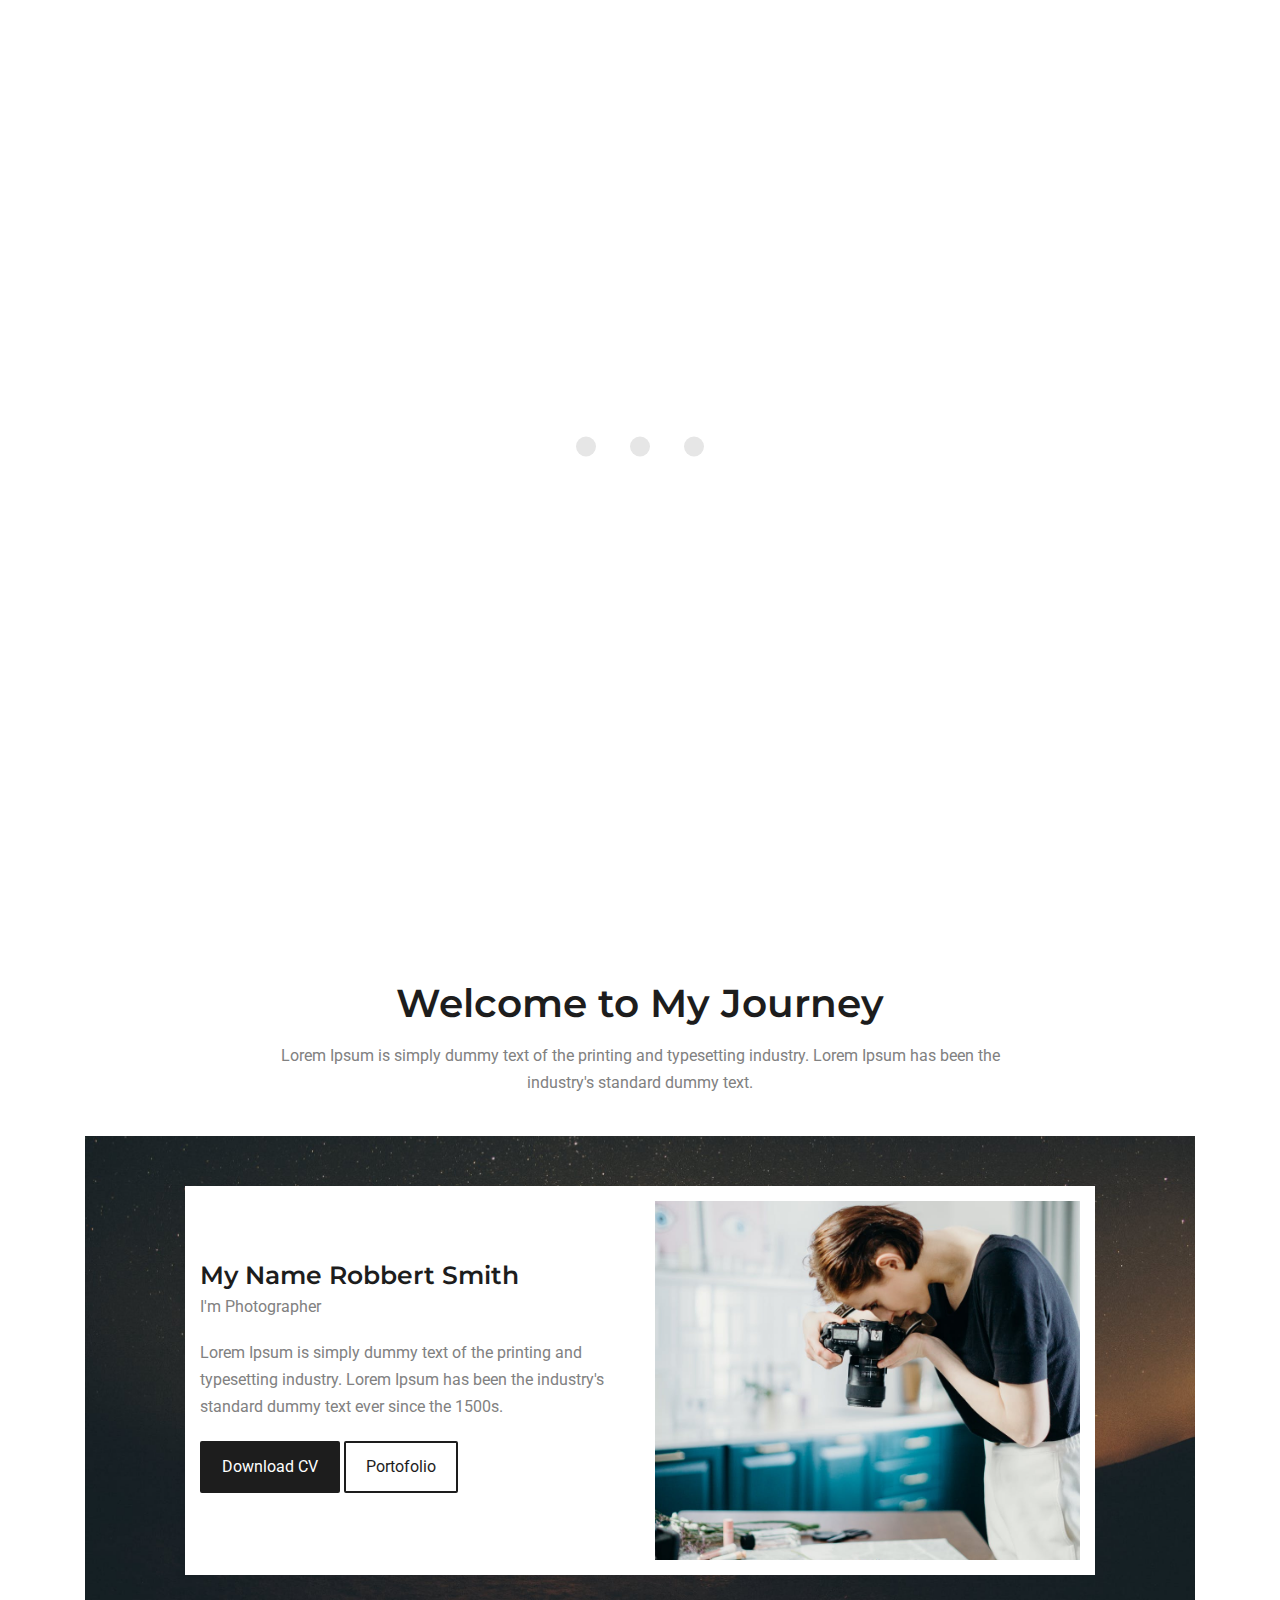
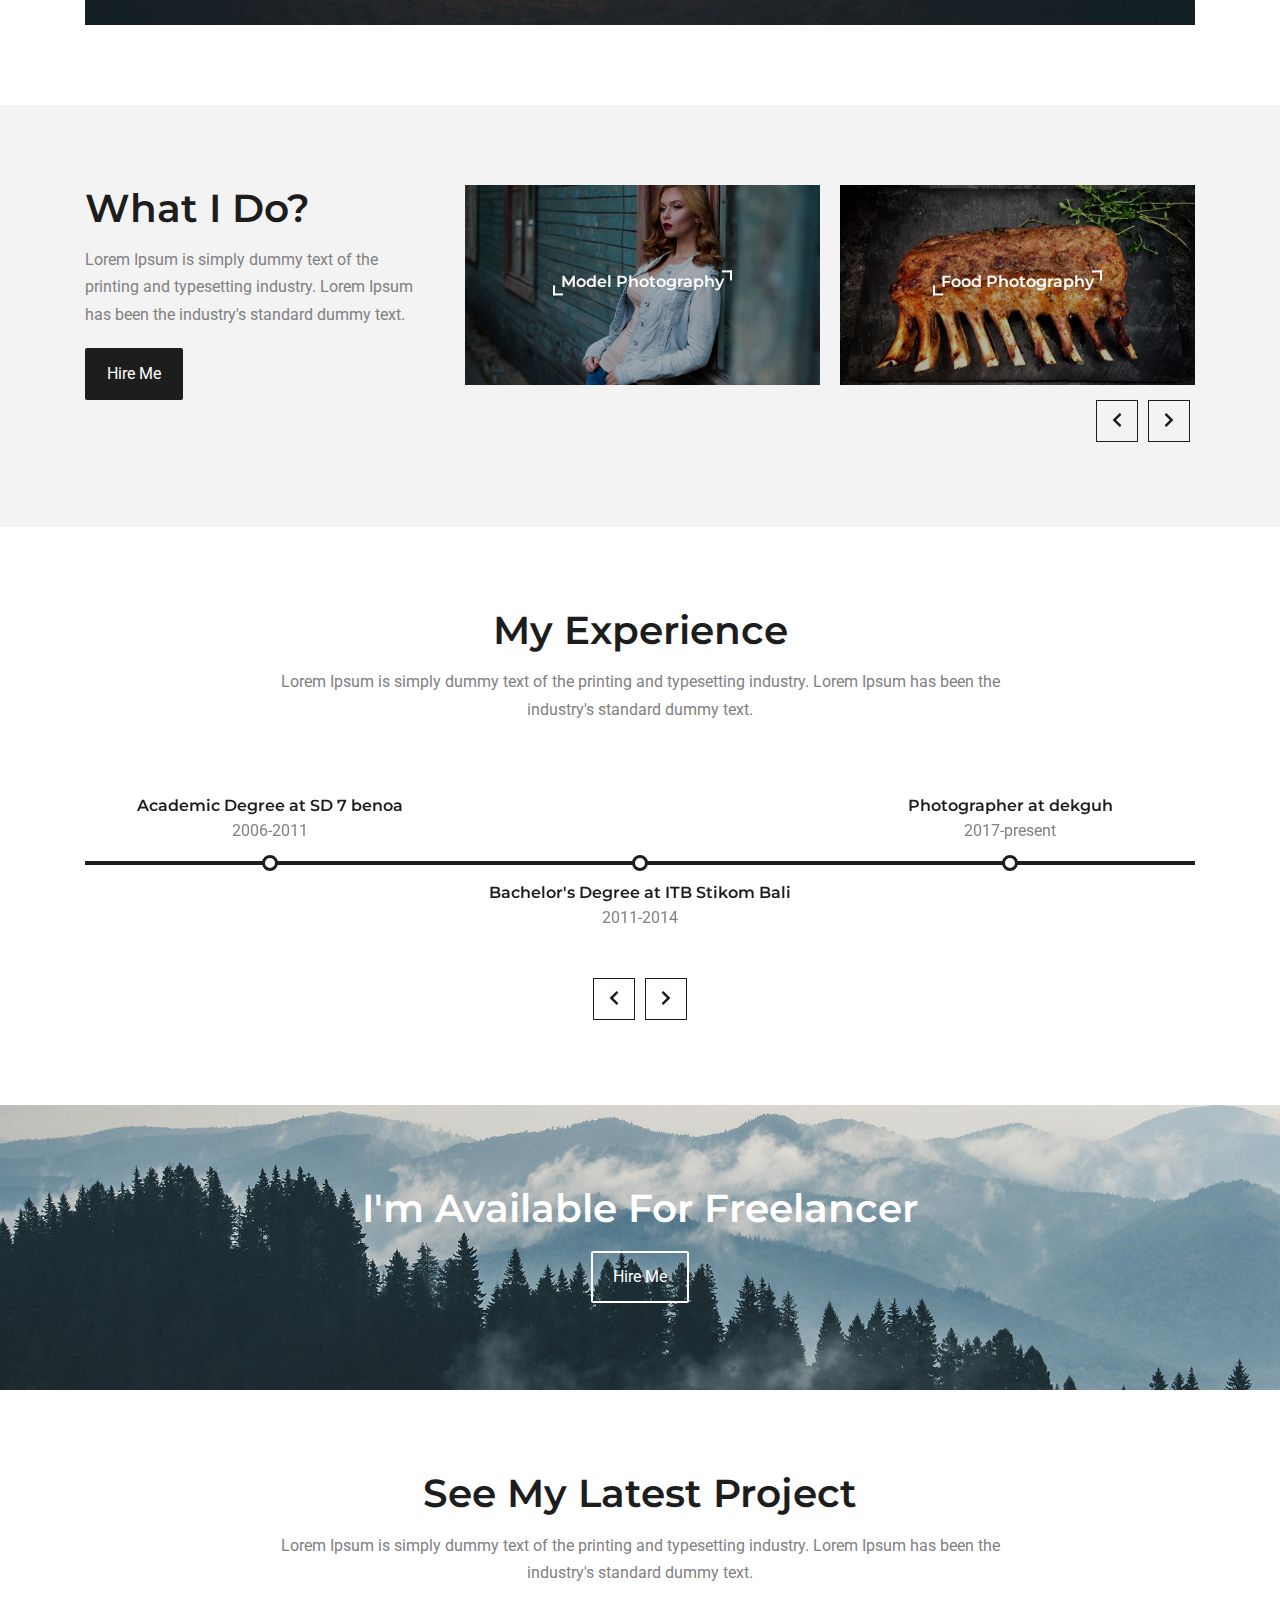
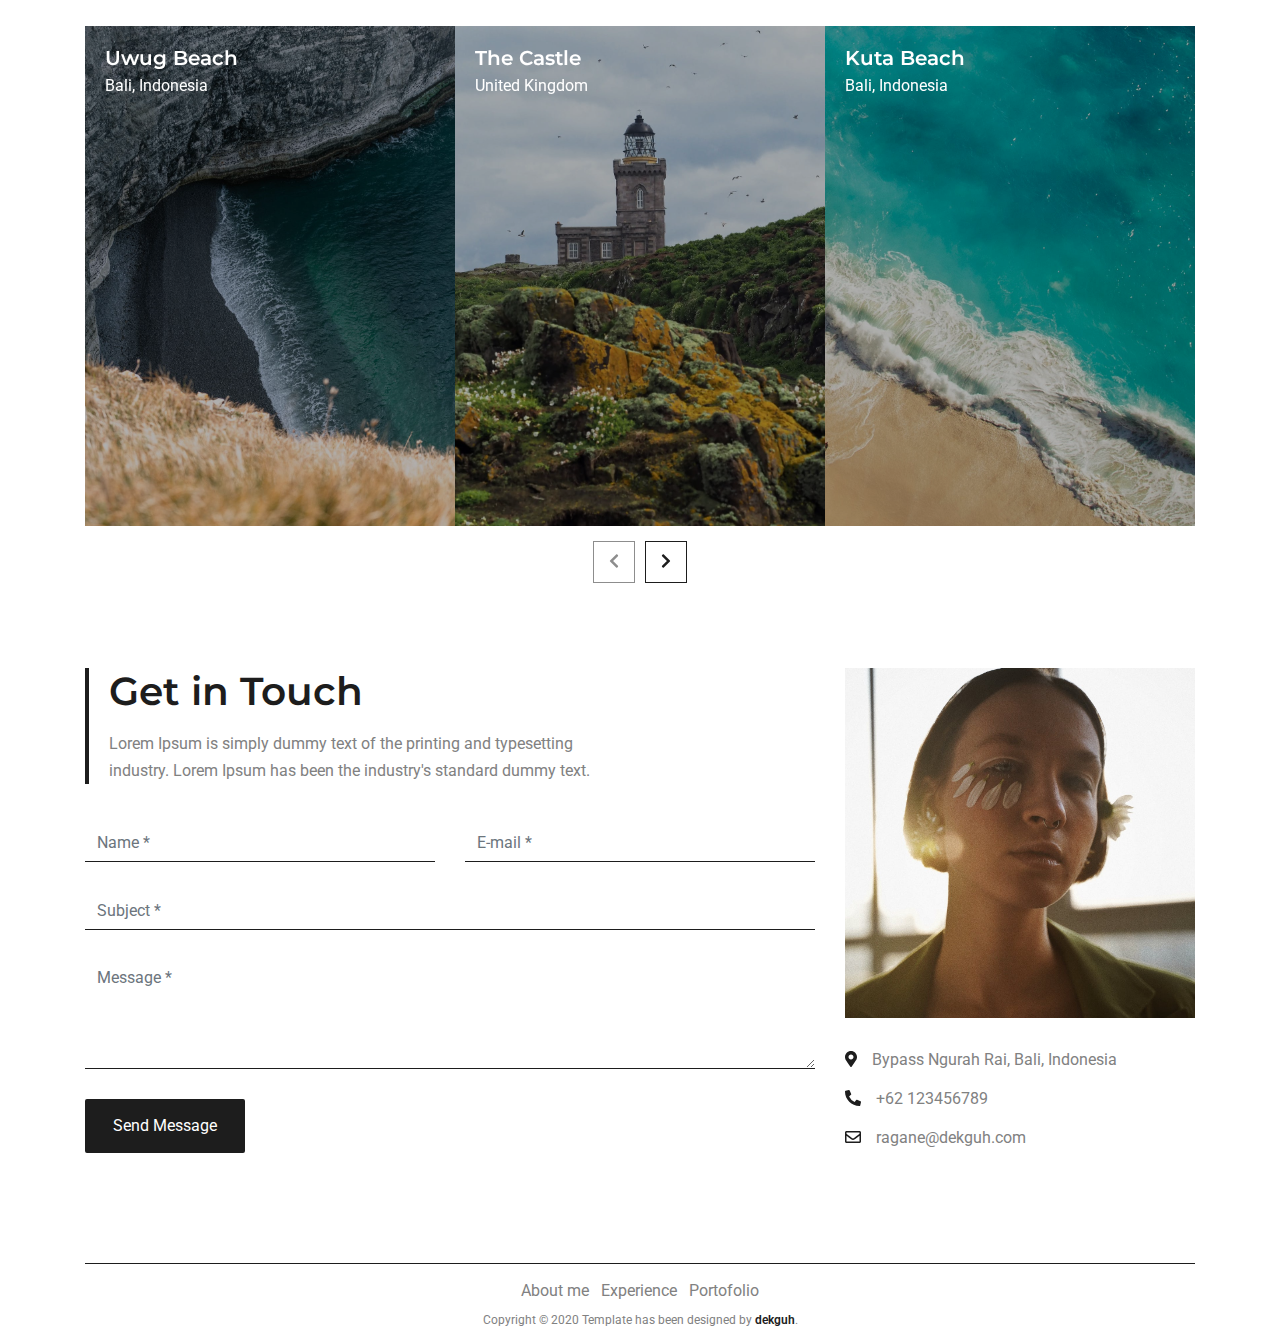
<file: index.html>
<!DOCTYPE HTML>
<html>
    <head>
        <meta name="author" content="dekguh">
        <meta http-equiv="X-UA-Compatible" content="IE=edge">
        <meta charset="UTF-8">
        <meta name="viewport" content="width=device-width, initial-scale=1.0, shrink-to-fit=no">
        <title>Ragane - Home 1</title>
        <!-- bootstrap -->
        <link rel="stylesheet" href="assets/css/bootstrap.min.css">
        <!-- animate.css -->
        <link rel="stylesheet" href="assets/plugin/animate.css/animate.min.css">
        <!-- lightbox is licensed under The MIT License. By Lokesh Dhakar https://lokeshdhakar.com/projects/lightbox2/ -->
        <link rel="stylesheet" href="assets/plugin/lightbox/css/lightbox.min.css">
        <!-- Owl Carousel -->
        <link rel="stylesheet" href="assets/plugin/owlcarousel/assets/owl.carousel.min.css">
        <link rel="stylesheet" href="assets/plugin/owlcarousel/assets/owl.theme.default.min.css">
        <!-- style -->
        <link rel="stylesheet" href="assets/css/style-1.css?ver=3223223">
    </head>
    <body>
        <!-- preloader -->
        <div id="preloader" class="preloader-wrapper">
            <div class="preloader-inner">
                <div class="preloader-block-1"></div>
                <div class="preloader-block-2"></div>
                <div class="preloader-block-3"></div>
            </div>
        </div>
        <!-- end preloader -->

        <a href="#home" class="scroll-top">
            <i class="fas fa-chevron-up icon"></i>
        </a>

        <!-- home-wrapper -->
        <div id="home" class="home-wrapper menu-trigger">
            <div class="home-inner">
                <!-- navbar -->
                <div class="navbar-custom" id="navbarCustom">
                    <div class="navbar-menu" id="navbarMenu">
                        <button class="navbar-close" id="navbarClose">
                            <i class="fas fa-times icon"></i>
                        </button>

                        <div class="navbar-logo">
                            <a href="./" class="logo">Ragane.</a>
                            <span class="subtitle">Robbert Smith</span>
                        </div>

                        <ul class="navbar-list">
                            <li class="navbar-item active">
                                <a href="#home" class="navbar-link">Home</a>
                            </li>
                            <li class="navbar-item">
                                <a href="#about" class="navbar-link">About me</a>
                            </li>
                            <li class="navbar-item">
                                <a href="#skill" class="navbar-link">Skill</a>
                            </li>
                            <li class="navbar-item">
                                <a href="#experience" class="navbar-link">Experience</a>
                            </li>
                            <li class="navbar-item">
                                <a href="#portofolio" class="navbar-link">Portofolio</a>
                            </li>
                            <li class="navbar-item">
                                <a href="#contact" class="navbar-link">Contact</a>
                            </li>
                        </ul>

                        <div class="navbar-contact">
                            <div class="navbar-contact-item">
                                <h6 class="title">Location</h6>
                                <span class="subtitle">
                                    Bypass Ngurah Rai, Bali, Indonesia
                                </span>
                            </div>
                            <div class="navbar-contact-item">
                                <h6 class="title">Phone</h6>
                                <span class="subtitle">
                                    +62 123456789
                                </span>
                            </div>
                            <div class="navbar-contact-item">
                                <h6 class="title">E-mail</h6>
                                <span class="subtitle">
                                    ragane@dekguh.com
                                </span>
                            </div>
                        </div>
                    </div>
                </div>
                <!-- end navbar -->

                <!-- top-header -->
                <div id="home" class="top-header menu-trigger">
                    <div class="container">
                        <div class="navbar-content-open">
                            <button class="navbar-open" id="navbarOpen">
                                <span class="bars-1"></span>
                                <span class="bars-2"></span>
                                <span class="bars-3"></span>
                                <span class="bars-4"></span>
                            </button>
                        </div>
                        <div class="header-call">
                            +62 123456789
                        </div>
                    </div>
                </div>
                <!-- end top-header -->

                <!-- home-content -->
                <div id="home" class="home-content text-center menu-trigger">
                    <div class="container">
                        <span class="subtitle">
                            I'm Robbert Smith
                        </span>
                        <h1 class="title">PHOTOGRAPHER</h1>
                    </div>
                </div>
                <!-- end home-content -->

                <!-- home-arrow -->
                <div class="home-arrow">
                    <a href="#about"><span class="text">About me</span><i class="fas fa-chevron-right icon"></i><i class="fas fa-chevron-right icon"></i></a>
                </div>
                <!-- end home-arrow -->
            </div>
        </div>
        <!-- end home-wrapper -->

        <!-- about-wrapper -->
        <div id="about" class="about-wrapper margin-top-80 menu-trigger">
            <div class="about-inner">
                <div class="container">
                    <!-- title-section -->
                    <div class="title-section text-center margin-bottom-40">
                        <h2 class="title mx-auto">Welcome to My Journey</h2>
                        <p class="description mx-auto">
                            Lorem Ipsum is simply dummy text of the printing and typesetting industry. Lorem Ipsum has been the industry's standard dummy text.
                        </p>
                    </div>
                    <!-- end title-section -->

                    <!-- about-content -->
                    <div class="about-content">
                        <div class="about-content-block">
                            <div class="row">
                                <div class="col-lg-6">
                                    <div class="about-description">
                                        <h4 class="title">My Name Robbert Smith</h4>
                                        <span class="subtitle">I'm Photographer</span>
                                        <p class="description">
                                            Lorem Ipsum is simply dummy text of the printing and typesetting industry. Lorem Ipsum has been the industry's standard dummy text ever since the 1500s.
                                        </p>
                                        <a href="#" class="button button-primary">
                                            <div class="button-text">Download CV</div>
                                        </a>
                                        <a href="#portofolio" class="button button-outline-black">
                                            <div class="button-text">Portofolio</div>
                                        </a>
                                    </div>
                                </div>

                                <div class="col-lg-6">
                                    <div class="about-photo-profile"></div>
                                </div>
                            </div>
                        </div>
                    </div>
                    <!-- end about-content -->
                </div>
            </div>
        </div>
        <!-- end about-wrapper -->

        <!-- skill-wrapper -->
        <div id="skill" class="skill-wrapper margin-top-80 menu-trigger">
            <div class="skill-inner padding-top-80 padding-bottom-80">
                <div class="container">
                    <div class="row">
                        <div class="col-md-6 col-lg-4">
                            <!-- title-section -->
                            <div class="title-section text-center text-md-left margin-bottom-40">
                                <h2 class="title w-100 mx-auto">What I Do?</h2>
                                <p class="description w-100 mx-auto">
                                    Lorem Ipsum is simply dummy text of the printing and typesetting industry. Lorem Ipsum has been the industry's standard dummy text.
                                </p>
                                <a href="#" class="button button-primary margin-top-20 d-none d-md-inline-block"><div class="button-text">Hire Me</div></a>
                            </div>
                            <!-- end title-section -->
                        </div>
                        <div class="col-md-6 col-lg-8">
                            <div id="skillCarousel" class="owl-carousel owl-theme owl-custom">
                                <!-- skill-item -->
                                <div class="item-skill bg-image" data-bg-image="assets/images/skill-model.jpeg">
                                    <div class="bg-darkness">
                                        <div class="skill-content">
                                            <h6 class="title">Model Photography</h6>
                                        </div>
                                    </div>
                                </div>
                                <!-- end skill-item -->

                                <!-- skill-item -->
                                <div class="item-skill bg-image" data-bg-image="assets/images/skill-food.jpeg">
                                    <div class="bg-darkness">
                                        <div class="skill-content">
                                            <h6 class="title">Food Photography</h6>
                                        </div>
                                    </div>
                                </div>
                                <!-- end skill-item -->

                                <!-- skill-item -->
                                <div class="item-skill bg-image" data-bg-image="assets/images/skill-wedding.jpeg">
                                    <div class="bg-darkness">
                                        <div class="skill-content">
                                            <h6 class="title">Wedding Photography</h6>
                                        </div>
                                    </div>
                                </div>
                                <!-- end skill-item -->

                                <!-- skill-item -->
                                <div class="item-skill bg-image" data-bg-image="assets/images/skill-wildlife.jpeg">
                                    <div class="bg-darkness">
                                        <div class="skill-content">
                                            <h6 class="title">Wildlife Photography</h6>
                                        </div>
                                    </div>
                                </div>
                                <!-- end skill-item -->
                            </div>
                        </div>
                    </div>
                </div>
            </div>
        </div>
        <!-- end skill-wrapper -->

        <!-- experience-wrapper -->
        <div id="experience" class="experience-wrapper margin-top-80 menu-trigger">
            <div class="experience-inner">
                <div class="container">
                    <!-- title-section -->
                    <div class="title-section text-center margin-bottom-40">
                        <h2 class="title mx-auto">My Experience</h2>
                        <p class="description mx-auto">
                            Lorem Ipsum is simply dummy text of the printing and typesetting industry. Lorem Ipsum has been the industry's standard dummy text.
                        </p>
                    </div>
                    <!-- end title-section -->

                    <div class="experience-content">
                        <div class="owl-carousel owl-theme owl-custom" id="experienceCarousel">
                            <!-- experience-item -->
                            <div class="experience-item">
                                <div class="experience-line">
                                    <div class="top text-center">
                                        <div class="description">
                                            <h6 class="title">Academic Degree at SD 7 benoa</h6>
                                            <span class="year">2006-2011</span>
                                        </div>
                                    </div>
                                    <div class="bullet"></div>
                                </div>
                            </div>
                            <!-- end experience-item -->

                            <!-- experience-item -->
                            <div class="experience-item">
                                <div class="experience-line">
                                    <div class="bottom text-center">
                                        <div class="description">
                                            <h6 class="title">Bachelor's Degree at ITB Stikom Bali</h6>
                                            <span class="year">2011-2014</span>
                                        </div>
                                    </div>
                                    <div class="bullet"></div>
                                </div>
                            </div>
                            <!-- end experience-item -->

                            <!-- experience-item -->
                            <div class="experience-item">
                                <div class="experience-line">
                                    <div class="top text-center">
                                        <div class="description">
                                            <h6 class="title">Photographer at dekguh</h6>
                                            <span class="year">2017-present</span>
                                        </div>
                                    </div>
                                    <div class="bullet"></div>
                                </div>
                            </div>
                            <!-- end experience-item -->

                            <!-- experience-item -->
                            <div class="experience-item">
                                <div class="experience-line">
                                    <div class="bottom text-center">
                                        <div class="description">
                                            <h6 class="title">Photographer at WillStudio</h6>
                                            <span class="year">2017-present</span>
                                        </div>
                                    </div>
                                    <div class="bullet"></div>
                                </div>
                            </div>
                            <!-- end experience-item -->
                        </div>
                    </div>
                </div>
            </div>
        </div>
        <!-- end experience-wrapper -->

        <!-- available-wrapper -->
        <div id="experience" class="available-wrapper margin-top-80 menu-trigger">
            <div class="available-inner padding-top-80 padding-bottom-80 text-center">
                <div class="container">
                    <h2 class="title">I'm Available For Freelancer</h2>
                    <a href="" class="button button-outline-white">
                        <div class="button-text">Hire Me</div>
                    </a>
                </div>
            </div>
        </div>
        <!-- end available-wrapper -->

        <!-- portofolio-wrapper -->
        <div id="portofolio" class="portofolio-wrapper margin-top-80 menu-trigger">
            <div class="portofolio-inner">
                <div class="container">
                    <!-- title-section -->
                    <div class="title-section text-center margin-bottom-40">
                        <h2 class="title mx-auto">See My Latest Project</h2>
                        <p class="description mx-auto">
                            Lorem Ipsum is simply dummy text of the printing and typesetting industry. Lorem Ipsum has been the industry's standard dummy text.
                        </p>
                    </div>
                    <!-- end title-section -->

                    <div class="portofolio-content">
                        <div id="portofolioCarousel" class="owl-carousel owl-theme">
                            <!-- portofolio-item -->
                            <div class="portofolio-item bg-image" data-bg-image="assets/images/portofolio-1.jpeg">
                                <div class="bg-darkness">
                                    <div class="title">
                                        <h5>Uwug Beach</h5>
                                        <span class="location">Bali, Indonesia</span>
                                    </div>
                                    <div class="link-image">
                                        <a href="assets/images/portofolio-1.jpeg" data-lightbox="portofolio-1" data-title="Uwug Beach"><span>See Photo</span><i class="fas fa-arrow-right icon"></i></a>
                                    </div>
                                </div>
                            </div>
                            <!-- end portofolio-item -->

                            <!-- portofolio-item -->
                            <div class="portofolio-item bg-image" data-bg-image="assets/images/portofolio-2.jpeg">
                                <div class="bg-darkness">
                                    <div class="title">
                                        <h5>The Castle</h5>
                                        <span class="location">United Kingdom</span>
                                    </div>
                                    <div class="link-image">
                                        <a href="assets/images/portofolio-2.jpeg" data-lightbox="portofolio-2" data-title="The Castle"><span>See Photo</span><i class="fas fa-arrow-right icon"></i></a>
                                    </div>
                                </div>
                            </div>
                            <!-- end portofolio-item -->

                            <!-- portofolio-item -->
                            <div class="portofolio-item bg-image" data-bg-image="assets/images/portofolio-3.jpeg">
                                <div class="bg-darkness">
                                    <div class="title">
                                        <h5>Kuta Beach</h5>
                                        <span class="location">Bali, Indonesia</span>
                                    </div>
                                    <div class="link-image">
                                        <a href="assets/images/portofolio-3.jpeg" data-lightbox="portofolio-3" data-title="Kuta Beach"><span>See Photo</span><i class="fas fa-arrow-right icon"></i></a>
                                    </div>
                                </div>
                            </div>
                            <!-- end portofolio-item -->

                            <!-- portofolio-item -->
                            <div class="portofolio-item bg-image" data-bg-image="assets/images/portofolio-4.jpeg">
                                <div class="bg-darkness">
                                    <div class="title">
                                        <h5>Balinese Temple</h5>
                                        <span class="location">Bali, Indonesia</span>
                                    </div>
                                    <div class="link-image">
                                        <a href="assets/images/portofolio-4.jpeg" data-lightbox="portofolio-4" data-title="Balinese Temple"><span>See Photo</span><i class="fas fa-arrow-right icon"></i></a>
                                    </div>
                                </div>
                            </div>
                            <!-- end portofolio-item -->
                        </div>
                    </div>
                </div>
            </div>
        </div>
        <!-- end portofolio-wrapper -->

        <!-- contact-wrapper -->
        <div id="contact" class="contact-wrapper margin-top-80 menu-trigger">
            <div class="contact-inner">
                <div class="container">
                    <div class="row">
                        <div class="col-lg-8">
                            <!-- title-section -->
                            <div class="title-section title-contact text-left margin-bottom-40">
                                <h2 class="title w-lg-75">Get in Touch</h2>
                                <p class="description w-lg-75">
                                    Lorem Ipsum is simply dummy text of the printing and typesetting industry. Lorem Ipsum has been the industry's standard dummy text.
                                </p>
                            </div>
                            <!-- end title-section -->

                            <div class="form-contact">
                                <div class="row">
                                    <div class="col-md-6">
                                        <div class="form-group">
                                            <input type="text" class="form-control" placeholder="Name *">
                                        </div>
                                    </div>

                                    <div class="col-md-6">
                                        <div class="form-group">
                                            <input type="email" class="form-control" placeholder="E-mail *">
                                        </div>
                                    </div>

                                    <div class="col-12">
                                        <div class="form-group">
                                            <input type="text" class="form-control" placeholder="Subject *">
                                        </div>
                                    </div>

                                    <div class="col-12">
                                        <div class="form-group">
                                            <textarea rows="4" class="form-control" placeholder="Message *"></textarea>
                                        </div>
                                    </div>

                                    <div class="col-12">
                                        <div class="form-group">
                                            <button class="button button-primary" type="submit"><div class="button-text">Send Message</div></button>
                                        </div>
                                    </div>
                                </div>
                            </div>
                        </div>

                        <div class="col-lg-4">
                            <div class="contact-photo"></div>
                            <ul class="list-contact">
                                <li>
                                    <i class="fas fa-map-marker-alt icon"></i><span class="text">Bypass Ngurah Rai, Bali, Indonesia</span>
                                </li>
                                <li>
                                    <i class="fas fa-phone-alt icon"></i><span class="text">+62 123456789</span>
                                </li>
                                <li>
                                    <i class="far fa-envelope icon"></i><span class="text">ragane@dekguh.com</span>
                                </li>
                            </ul>
                        </div>
                    </div>
                </div>
            </div>
        </div>
        <!-- end contact-wrapper -->

        <!-- footer-wrapper -->
        <div class="footer-wrapper margin-top-80">
            <div class="footer-inner">
                <div class="container">
                    <div class="footer-content">
                        <ul class="list-quick-link">
                            <li class="link"><a href="#about">About me</a></li>
                            <li class="link"><a href="#experiece">Experience</a></li>
                            <li class="link"><a href="#portofolio">Portofolio</a></li>
                        </ul>
                        <div class="copyright">
                            Copyright © 2020 Template has been designed by <a href="#">dekguh</a>.
                        </div>
                    </div>
                </div>
            </div>
        </div>
        <!-- end footer-wrapper -->

        <!-- jquery -->
        <script src="assets/js/jquery-3.3.1.js"></script>
        <!-- popper -->
        <script src="assets/plugin/popper/popper.min.js"></script>
        <!-- bootstrap -->
        <script src="assets/js/bootstrap.min.js"></script>
        <!-- waypoints -->
        <script src="assets/plugin/waypoints/jquery.waypoints.min.js"></script>
        <!-- fontawesome -->
        <script src="assets/plugin/fontawesome/all.min.js"></script>
        <!-- lightbox is licensed under The MIT License. By Lokesh Dhakar https://lokeshdhakar.com/projects/lightbox2/ -->
        <script src="assets/plugin/lightbox/js/lightbox.min.js"></script>
        <!-- owl Carousel -->
        <script src="assets/plugin/owlcarousel/owl.carousel.min.js"></script>
        <!-- particles -->
        <script src="assets/plugin/particles/particles.min.js"></script>
        <!-- custom -->
        <script src="assets/js/custom.js?ver=1234343223"></script>
    </body>
</html>
</file>
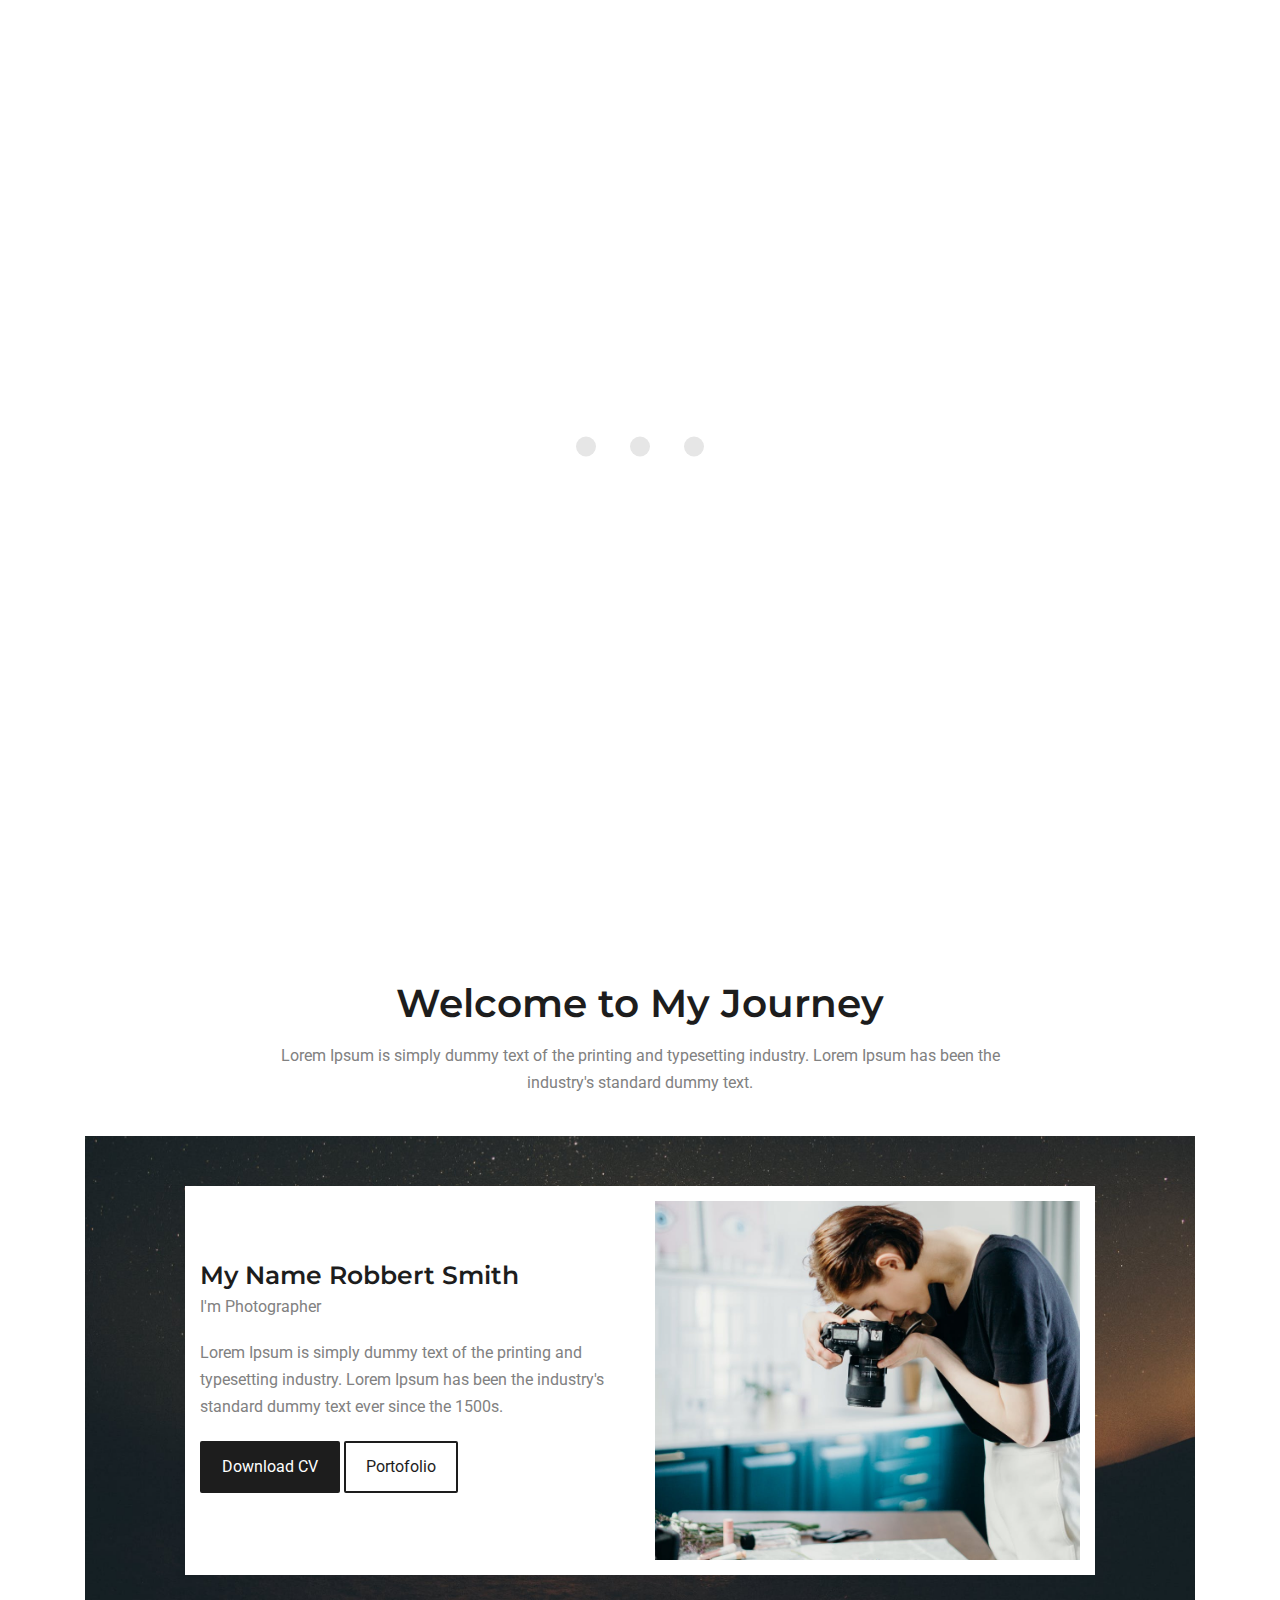
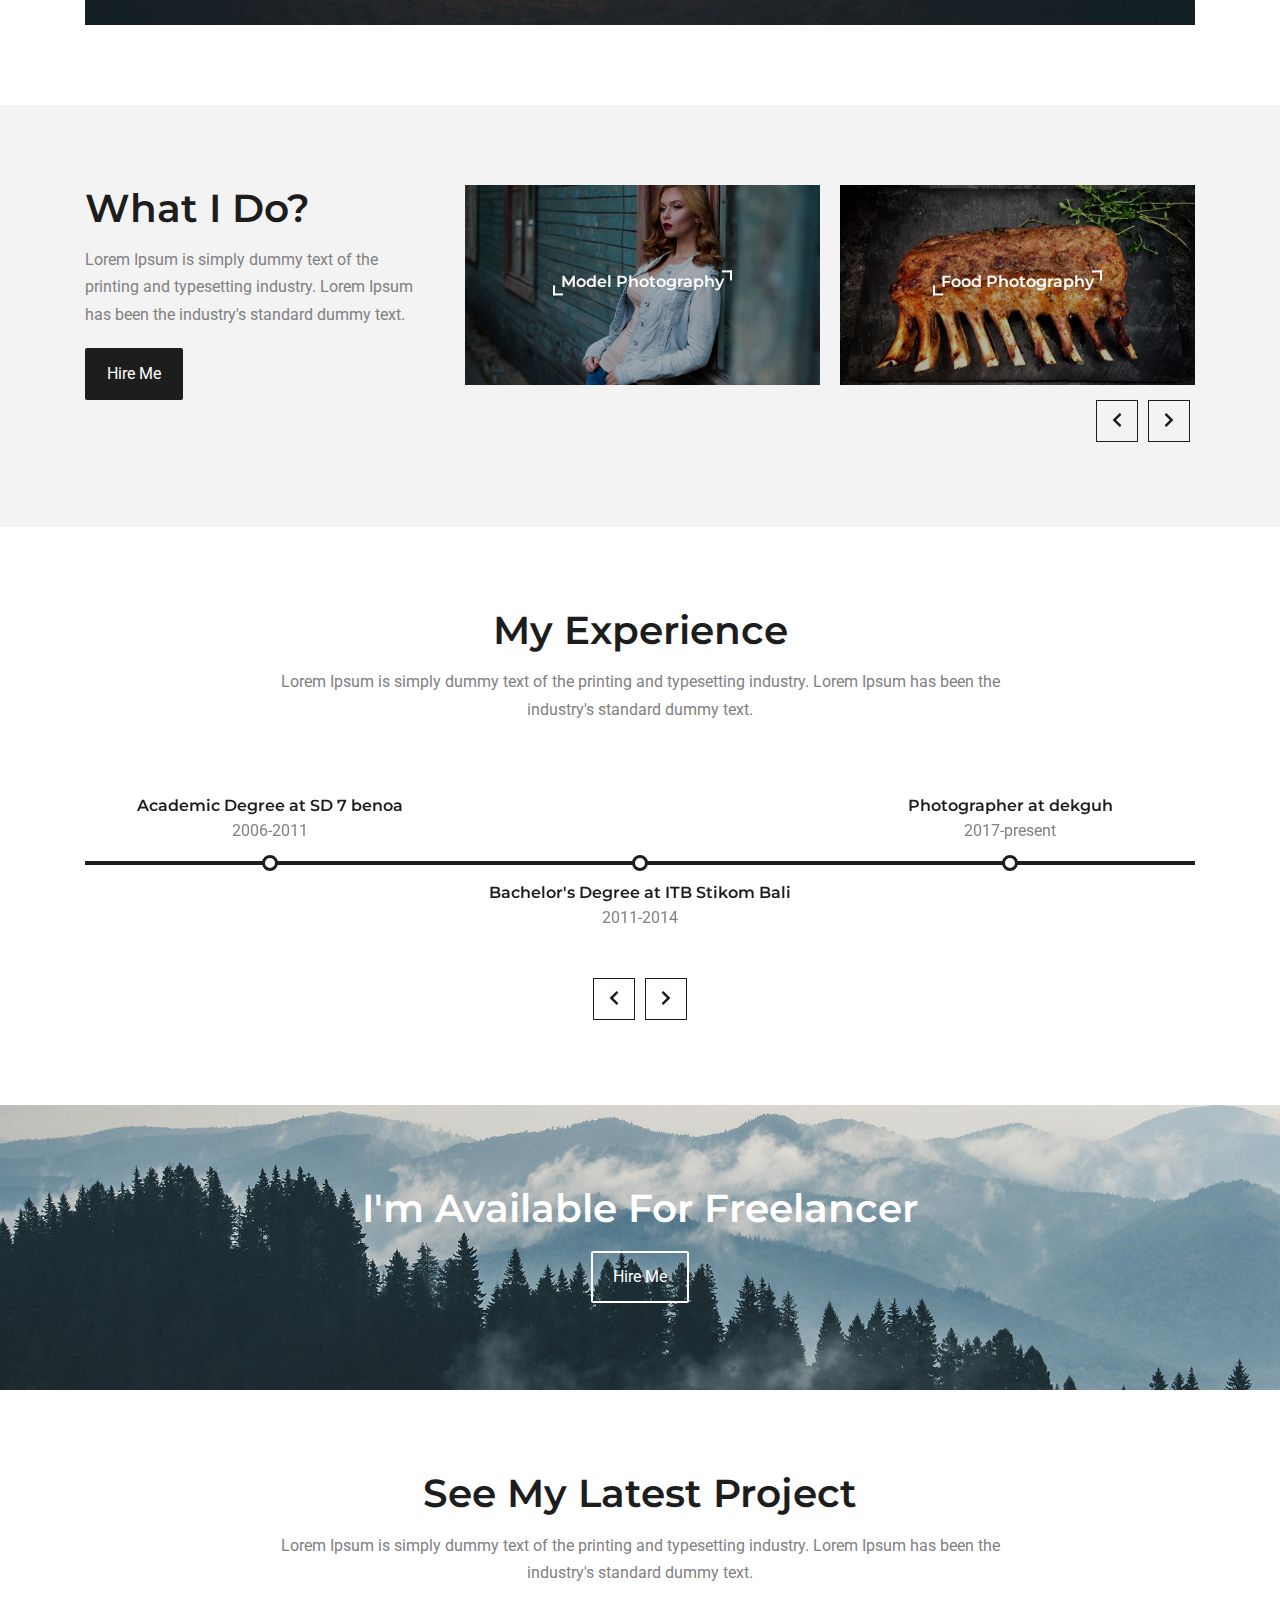
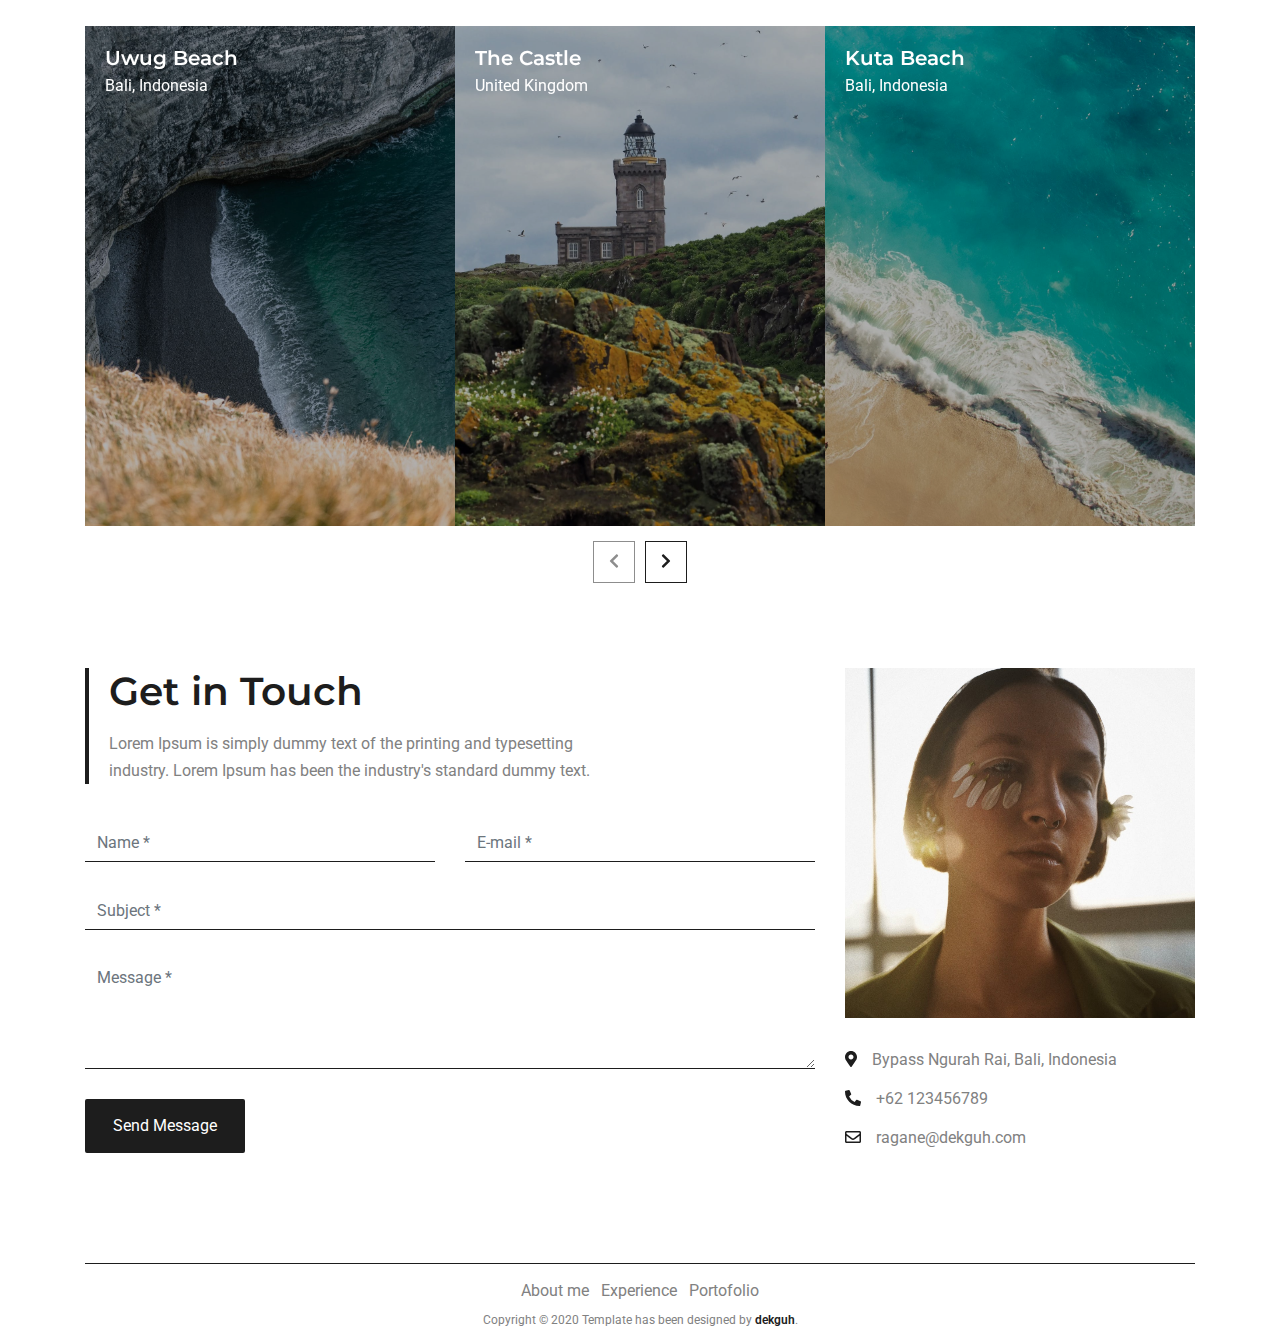
<file: home-2.html>
<!DOCTYPE HTML>
<html>
    <head>
        <meta name="author" content="dekguh">
        <meta http-equiv="X-UA-Compatible" content="IE=edge">
        <meta charset="UTF-8">
        <meta name="viewport" content="width=device-width, initial-scale=1.0, shrink-to-fit=no">
        <title>Ragane - Home 2</title>
        <!-- bootstrap -->
        <link rel="stylesheet" href="assets/css/bootstrap.min.css">
        <!-- animate.css -->
        <link rel="stylesheet" href="assets/plugin/animate.css/animate.min.css">
        <!-- lightbox is licensed under The MIT License. By Lokesh Dhakar https://lokeshdhakar.com/projects/lightbox2/ -->
        <link rel="stylesheet" href="assets/plugin/lightbox/css/lightbox.min.css">
        <!-- Owl Carousel -->
        <link rel="stylesheet" href="assets/plugin/owlcarousel/assets/owl.carousel.min.css">
        <link rel="stylesheet" href="assets/plugin/owlcarousel/assets/owl.theme.default.min.css">
        <!-- style -->
        <link rel="stylesheet" href="assets/css/style-2.css?ver=43344343">
    </head>
    <body>
        <!-- preloader -->
        <div id="preloader" class="preloader-wrapper">
            <div class="preloader-inner">
                <div class="preloader-block-1"></div>
                <div class="preloader-block-2"></div>
                <div class="preloader-block-3"></div>
            </div>
        </div>
        <!-- end preloader -->

        <a href="#home" class="scroll-top">
            <i class="fas fa-chevron-up icon"></i>
        </a>

        <!-- home-wrapper -->
        <div id="home" class="home-wrapper menu-trigger">
            <video loop autoplay muted class="home-video" poster="assets/videos/poster.png" playsinline>
                <source src="assets/videos/home.mp4" type="video/mp4">
            </video>
            <div class="home-inner">
                <!-- navbar -->
                <div class="navbar-custom" id="navbarCustom">
                    <div class="navbar-menu" id="navbarMenu">
                        <button class="navbar-close" id="navbarClose">
                            <i class="fas fa-times icon"></i>
                        </button>

                        <div class="navbar-logo">
                            <a href="./" class="logo">Ragane.</a>
                            <span class="subtitle">Robbert Smith</span>
                        </div>

                        <ul class="navbar-list">
                            <li class="navbar-item active">
                                <a href="#home" class="navbar-link">Home</a>
                            </li>
                            <li class="navbar-item">
                                <a href="#about" class="navbar-link">About me</a>
                            </li>
                            <li class="navbar-item">
                                <a href="#skill" class="navbar-link">Skill</a>
                            </li>
                            <li class="navbar-item">
                                <a href="#experience" class="navbar-link">Experience</a>
                            </li>
                            <li class="navbar-item">
                                <a href="#portofolio" class="navbar-link">Portofolio</a>
                            </li>
                            <li class="navbar-item">
                                <a href="#contact" class="navbar-link">Contact</a>
                            </li>
                        </ul>

                        <div class="navbar-contact">
                            <div class="navbar-contact-item">
                                <h6 class="title">Location</h6>
                                <span class="subtitle">
                                    Bypass Ngurah Rai, Bali, Indonesia
                                </span>
                            </div>
                            <div class="navbar-contact-item">
                                <h6 class="title">Phone</h6>
                                <span class="subtitle">
                                    +62 123456789
                                </span>
                            </div>
                            <div class="navbar-contact-item">
                                <h6 class="title">E-mail</h6>
                                <span class="subtitle">
                                    ragane@dekguh.com
                                </span>
                            </div>
                        </div>
                    </div>
                </div>
                <!-- end navbar -->

                <!-- top-header -->
                <div id="home" class="top-header menu-trigger">
                    <div class="container">
                        <div class="navbar-content-open">
                            <button class="navbar-open" id="navbarOpen">
                                <span class="bars-1"></span>
                                <span class="bars-2"></span>
                                <span class="bars-3"></span>
                                <span class="bars-4"></span>
                            </button>
                        </div>
                        <div class="header-call">
                            +62 123456789
                        </div>
                    </div>
                </div>
                <!-- end top-header -->

                <!-- home-content -->
                <div id="home" class="home-content text-center menu-trigger">
                    <div class="container">
                        <span class="subtitle">
                            I'm Robbert Smith
                        </span>
                        <h1 class="title">PHOTOGRAPHER</h1>
                    </div>
                </div>
                <!-- end home-content -->

                <!-- home-arrow -->
                <div class="home-arrow">
                    <a href="#about"><span class="text">About me</span><i class="fas fa-chevron-right icon"></i><i class="fas fa-chevron-right icon"></i></a>
                </div>
                <!-- end home-arrow -->
            </div>
        </div>
        <!-- end home-wrapper -->

        <!-- about-wrapper -->
        <div id="about" class="about-wrapper margin-top-80 menu-trigger">
            <div class="about-inner">
                <div class="container">
                    <!-- title-section -->
                    <div class="title-section text-center margin-bottom-40">
                        <h2 class="title mx-auto">Welcome to My Journey</h2>
                        <p class="description mx-auto">
                            Lorem Ipsum is simply dummy text of the printing and typesetting industry. Lorem Ipsum has been the industry's standard dummy text.
                        </p>
                    </div>
                    <!-- end title-section -->

                    <!-- about-content -->
                    <div class="about-content">
                        <div class="about-content-block">
                            <div class="row">
                                <div class="col-lg-6">
                                    <div class="about-description">
                                        <h4 class="title">My Name Robbert Smith</h4>
                                        <span class="subtitle">I'm Photographer</span>
                                        <p class="description">
                                            Lorem Ipsum is simply dummy text of the printing and typesetting industry. Lorem Ipsum has been the industry's standard dummy text ever since the 1500s.
                                        </p>
                                        <a href="#" class="button button-primary">
                                            <div class="button-text">Download CV</div>
                                        </a>
                                        <a href="#portofolio" class="button button-outline-black">
                                            <div class="button-text">Portofolio</div>
                                        </a>
                                    </div>
                                </div>

                                <div class="col-lg-6">
                                    <div class="about-photo-profile"></div>
                                </div>
                            </div>
                        </div>
                    </div>
                    <!-- end about-content -->
                </div>
            </div>
        </div>
        <!-- end about-wrapper -->

        <!-- skill-wrapper -->
        <div id="skill" class="skill-wrapper margin-top-80 menu-trigger">
            <div class="skill-inner padding-top-80 padding-bottom-80">
                <div class="container">
                    <div class="row">
                        <div class="col-md-6 col-lg-4">
                            <!-- title-section -->
                            <div class="title-section text-center text-md-left margin-bottom-40">
                                <h2 class="title w-100 mx-auto">What I Do?</h2>
                                <p class="description w-100 mx-auto">
                                    Lorem Ipsum is simply dummy text of the printing and typesetting industry. Lorem Ipsum has been the industry's standard dummy text.
                                </p>
                                <a href="#" class="button button-primary margin-top-20 d-none d-md-inline-block"><div class="button-text">Hire Me</div></a>
                            </div>
                            <!-- end title-section -->
                        </div>
                        <div class="col-md-6 col-lg-8">
                            <div id="skillCarousel" class="owl-carousel owl-theme owl-custom">
                                <!-- skill-item -->
                                <div class="item-skill bg-image" data-bg-image="assets/images/skill-model.jpeg">
                                    <div class="bg-darkness">
                                        <div class="skill-content">
                                            <h6 class="title">Model Photography</h6>
                                        </div>
                                    </div>
                                </div>
                                <!-- end skill-item -->

                                <!-- skill-item -->
                                <div class="item-skill bg-image" data-bg-image="assets/images/skill-food.jpeg">
                                    <div class="bg-darkness">
                                        <div class="skill-content">
                                            <h6 class="title">Food Photography</h6>
                                        </div>
                                    </div>
                                </div>
                                <!-- end skill-item -->

                                <!-- skill-item -->
                                <div class="item-skill bg-image" data-bg-image="assets/images/skill-wedding.jpeg">
                                    <div class="bg-darkness">
                                        <div class="skill-content">
                                            <h6 class="title">Wedding Photography</h6>
                                        </div>
                                    </div>
                                </div>
                                <!-- end skill-item -->

                                <!-- skill-item -->
                                <div class="item-skill bg-image" data-bg-image="assets/images/skill-wildlife.jpeg">
                                    <div class="bg-darkness">
                                        <div class="skill-content">
                                            <h6 class="title">Wildlife Photography</h6>
                                        </div>
                                    </div>
                                </div>
                                <!-- end skill-item -->
                            </div>
                        </div>
                    </div>
                </div>
            </div>
        </div>
        <!-- end skill-wrapper -->

        <!-- experience-wrapper -->
        <div id="experience" class="experience-wrapper margin-top-80 menu-trigger">
            <div class="experience-inner">
                <div class="container">
                    <!-- title-section -->
                    <div class="title-section text-center margin-bottom-40">
                        <h2 class="title mx-auto">My Experience</h2>
                        <p class="description mx-auto">
                            Lorem Ipsum is simply dummy text of the printing and typesetting industry. Lorem Ipsum has been the industry's standard dummy text.
                        </p>
                    </div>
                    <!-- end title-section -->

                    <div class="experience-content">
                        <div class="owl-carousel owl-theme owl-custom" id="experienceCarousel">
                            <!-- experience-item -->
                            <div class="experience-item">
                                <div class="experience-line">
                                    <div class="top text-center">
                                        <div class="description">
                                            <h6 class="title">Academic Degree at SD 7 benoa</h6>
                                            <span class="year">2006-2011</span>
                                        </div>
                                    </div>
                                    <div class="bullet"></div>
                                </div>
                            </div>
                            <!-- end experience-item -->

                            <!-- experience-item -->
                            <div class="experience-item">
                                <div class="experience-line">
                                    <div class="bottom text-center">
                                        <div class="description">
                                            <h6 class="title">Bachelor's Degree at ITB Stikom Bali</h6>
                                            <span class="year">2011-2014</span>
                                        </div>
                                    </div>
                                    <div class="bullet"></div>
                                </div>
                            </div>
                            <!-- end experience-item -->

                            <!-- experience-item -->
                            <div class="experience-item">
                                <div class="experience-line">
                                    <div class="top text-center">
                                        <div class="description">
                                            <h6 class="title">Photographer at dekguh</h6>
                                            <span class="year">2017-present</span>
                                        </div>
                                    </div>
                                    <div class="bullet"></div>
                                </div>
                            </div>
                            <!-- end experience-item -->

                            <!-- experience-item -->
                            <div class="experience-item">
                                <div class="experience-line">
                                    <div class="bottom text-center">
                                        <div class="description">
                                            <h6 class="title">Photographer at WillStudio</h6>
                                            <span class="year">2017-present</span>
                                        </div>
                                    </div>
                                    <div class="bullet"></div>
                                </div>
                            </div>
                            <!-- end experience-item -->
                        </div>
                    </div>
                </div>
            </div>
        </div>
        <!-- end experience-wrapper -->

        <!-- available-wrapper -->
        <div id="experience" class="available-wrapper margin-top-80 menu-trigger">
            <div class="available-inner padding-top-80 padding-bottom-80 text-center">
                <div class="container">
                    <h2 class="title">I'm Available For Freelancer</h2>
                    <a href="" class="button button-outline-white">
                        <div class="button-text">Hire Me</div>
                    </a>
                </div>
            </div>
        </div>
        <!-- end available-wrapper -->

        <!-- portofolio-wrapper -->
        <div id="portofolio" class="portofolio-wrapper margin-top-80 menu-trigger">
            <div class="portofolio-inner">
                <div class="container">
                    <!-- title-section -->
                    <div class="title-section text-center margin-bottom-40">
                        <h2 class="title mx-auto">See My Latest Project</h2>
                        <p class="description mx-auto">
                            Lorem Ipsum is simply dummy text of the printing and typesetting industry. Lorem Ipsum has been the industry's standard dummy text.
                        </p>
                    </div>
                    <!-- end title-section -->

                    <div class="portofolio-content">
                        <div id="portofolioCarousel" class="owl-carousel owl-theme">
                            <!-- portofolio-item -->
                            <div class="portofolio-item bg-image" data-bg-image="assets/images/portofolio-1.jpeg">
                                <div class="bg-darkness">
                                    <div class="title">
                                        <h5>Uwug Beach</h5>
                                        <span class="location">Bali, Indonesia</span>
                                    </div>
                                    <div class="link-image">
                                        <a href="assets/images/portofolio-1.jpeg" data-lightbox="portofolio-1" data-title="Uwug Beach"><span>See Photo</span><i class="fas fa-arrow-right icon"></i></a>
                                    </div>
                                </div>
                            </div>
                            <!-- end portofolio-item -->

                            <!-- portofolio-item -->
                            <div class="portofolio-item bg-image" data-bg-image="assets/images/portofolio-2.jpeg">
                                <div class="bg-darkness">
                                    <div class="title">
                                        <h5>The Castle</h5>
                                        <span class="location">United Kingdom</span>
                                    </div>
                                    <div class="link-image">
                                        <a href="assets/images/portofolio-2.jpeg" data-lightbox="portofolio-2" data-title="The Castle"><span>See Photo</span><i class="fas fa-arrow-right icon"></i></a>
                                    </div>
                                </div>
                            </div>
                            <!-- end portofolio-item -->

                            <!-- portofolio-item -->
                            <div class="portofolio-item bg-image" data-bg-image="assets/images/portofolio-3.jpeg">
                                <div class="bg-darkness">
                                    <div class="title">
                                        <h5>Kuta Beach</h5>
                                        <span class="location">Bali, Indonesia</span>
                                    </div>
                                    <div class="link-image">
                                        <a href="assets/images/portofolio-3.jpeg" data-lightbox="portofolio-3" data-title="Kuta Beach"><span>See Photo</span><i class="fas fa-arrow-right icon"></i></a>
                                    </div>
                                </div>
                            </div>
                            <!-- end portofolio-item -->

                            <!-- portofolio-item -->
                            <div class="portofolio-item bg-image" data-bg-image="assets/images/portofolio-4.jpeg">
                                <div class="bg-darkness">
                                    <div class="title">
                                        <h5>Balinese Temple</h5>
                                        <span class="location">Bali, Indonesia</span>
                                    </div>
                                    <div class="link-image">
                                        <a href="assets/images/portofolio-4.jpeg" data-lightbox="portofolio-4" data-title="Balinese Temple"><span>See Photo</span><i class="fas fa-arrow-right icon"></i></a>
                                    </div>
                                </div>
                            </div>
                            <!-- end portofolio-item -->
                        </div>
                    </div>
                </div>
            </div>
        </div>
        <!-- end portofolio-wrapper -->

        <!-- contact-wrapper -->
        <div id="contact" class="contact-wrapper margin-top-80 menu-trigger">
            <div class="contact-inner">
                <div class="container">
                    <div class="row">
                        <div class="col-lg-8">
                            <!-- title-section -->
                            <div class="title-section title-contact text-left margin-bottom-40">
                                <h2 class="title w-lg-75">Get in Touch</h2>
                                <p class="description w-lg-75">
                                    Lorem Ipsum is simply dummy text of the printing and typesetting industry. Lorem Ipsum has been the industry's standard dummy text.
                                </p>
                            </div>
                            <!-- end title-section -->

                            <div class="form-contact">
                                <div class="row">
                                    <div class="col-md-6">
                                        <div class="form-group">
                                            <input type="text" class="form-control" placeholder="Name *">
                                        </div>
                                    </div>

                                    <div class="col-md-6">
                                        <div class="form-group">
                                            <input type="email" class="form-control" placeholder="E-mail *">
                                        </div>
                                    </div>

                                    <div class="col-12">
                                        <div class="form-group">
                                            <input type="text" class="form-control" placeholder="Subject *">
                                        </div>
                                    </div>

                                    <div class="col-12">
                                        <div class="form-group">
                                            <textarea rows="4" class="form-control" placeholder="Message *"></textarea>
                                        </div>
                                    </div>

                                    <div class="col-12">
                                        <div class="form-group">
                                            <button class="button button-primary" type="submit"><div class="button-text">Send Message</div></button>
                                        </div>
                                    </div>
                                </div>
                            </div>
                        </div>

                        <div class="col-lg-4">
                            <div class="contact-photo"></div>
                            <ul class="list-contact">
                                <li>
                                    <i class="fas fa-map-marker-alt icon"></i><span class="text">Bypass Ngurah Rai, Bali, Indonesia</span>
                                </li>
                                <li>
                                    <i class="fas fa-phone-alt icon"></i><span class="text">+62 123456789</span>
                                </li>
                                <li>
                                    <i class="far fa-envelope icon"></i><span class="text">ragane@dekguh.com</span>
                                </li>
                            </ul>
                        </div>
                    </div>
                </div>
            </div>
        </div>
        <!-- end contact-wrapper -->

        <!-- footer-wrapper -->
        <div class="footer-wrapper margin-top-80">
            <div class="footer-inner">
                <div class="container">
                    <div class="footer-content">
                        <ul class="list-quick-link">
                            <li class="link"><a href="#about">About me</a></li>
                            <li class="link"><a href="#experiece">Experience</a></li>
                            <li class="link"><a href="#portofolio">Portofolio</a></li>
                        </ul>
                        <div class="copyright">
                            Copyright © 2020 Template has been designed by <a href="#">dekguh</a>.
                        </div>
                    </div>
                </div>
            </div>
        </div>
        <!-- end footer-wrapper -->

        <!-- jquery -->
        <script src="assets/js/jquery-3.3.1.js"></script>
        <!-- popper -->
        <script src="assets/plugin/popper/popper.min.js"></script>
        <!-- bootstrap -->
        <script src="assets/js/bootstrap.min.js"></script>
        <!-- waypoints -->
        <script src="assets/plugin/waypoints/jquery.waypoints.min.js"></script>
        <!-- fontawesome -->
        <script src="assets/plugin/fontawesome/all.min.js"></script>
        <!-- lightbox is licensed under The MIT License. By Lokesh Dhakar https://lokeshdhakar.com/projects/lightbox2/ -->
        <script src="assets/plugin/lightbox/js/lightbox.min.js"></script>
        <!-- owl Carousel -->
        <script src="assets/plugin/owlcarousel/owl.carousel.min.js"></script>
        <!-- particles -->
        <script src="assets/plugin/particles/particles.min.js"></script>
        <!-- custom -->
        <script src="assets/js/custom.js?ver=2233223"></script>
    </body>
</html>
</file>
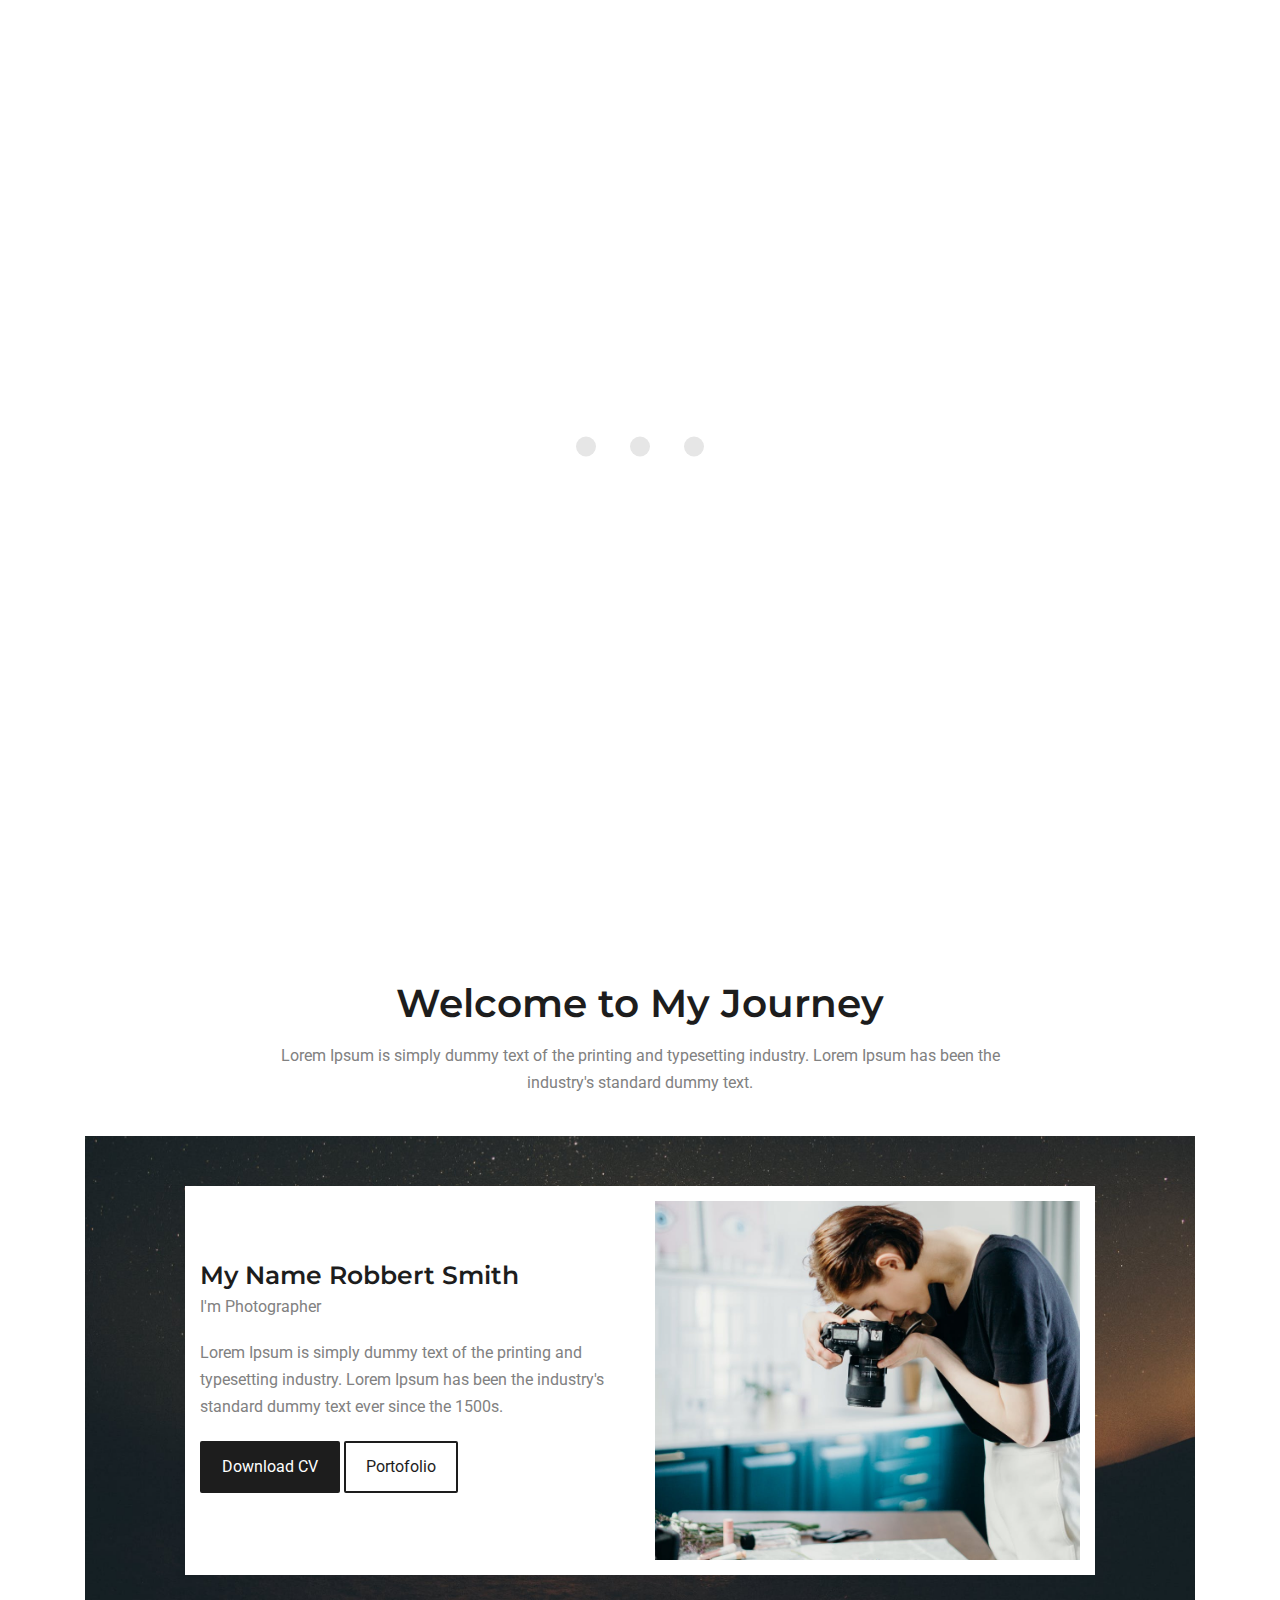
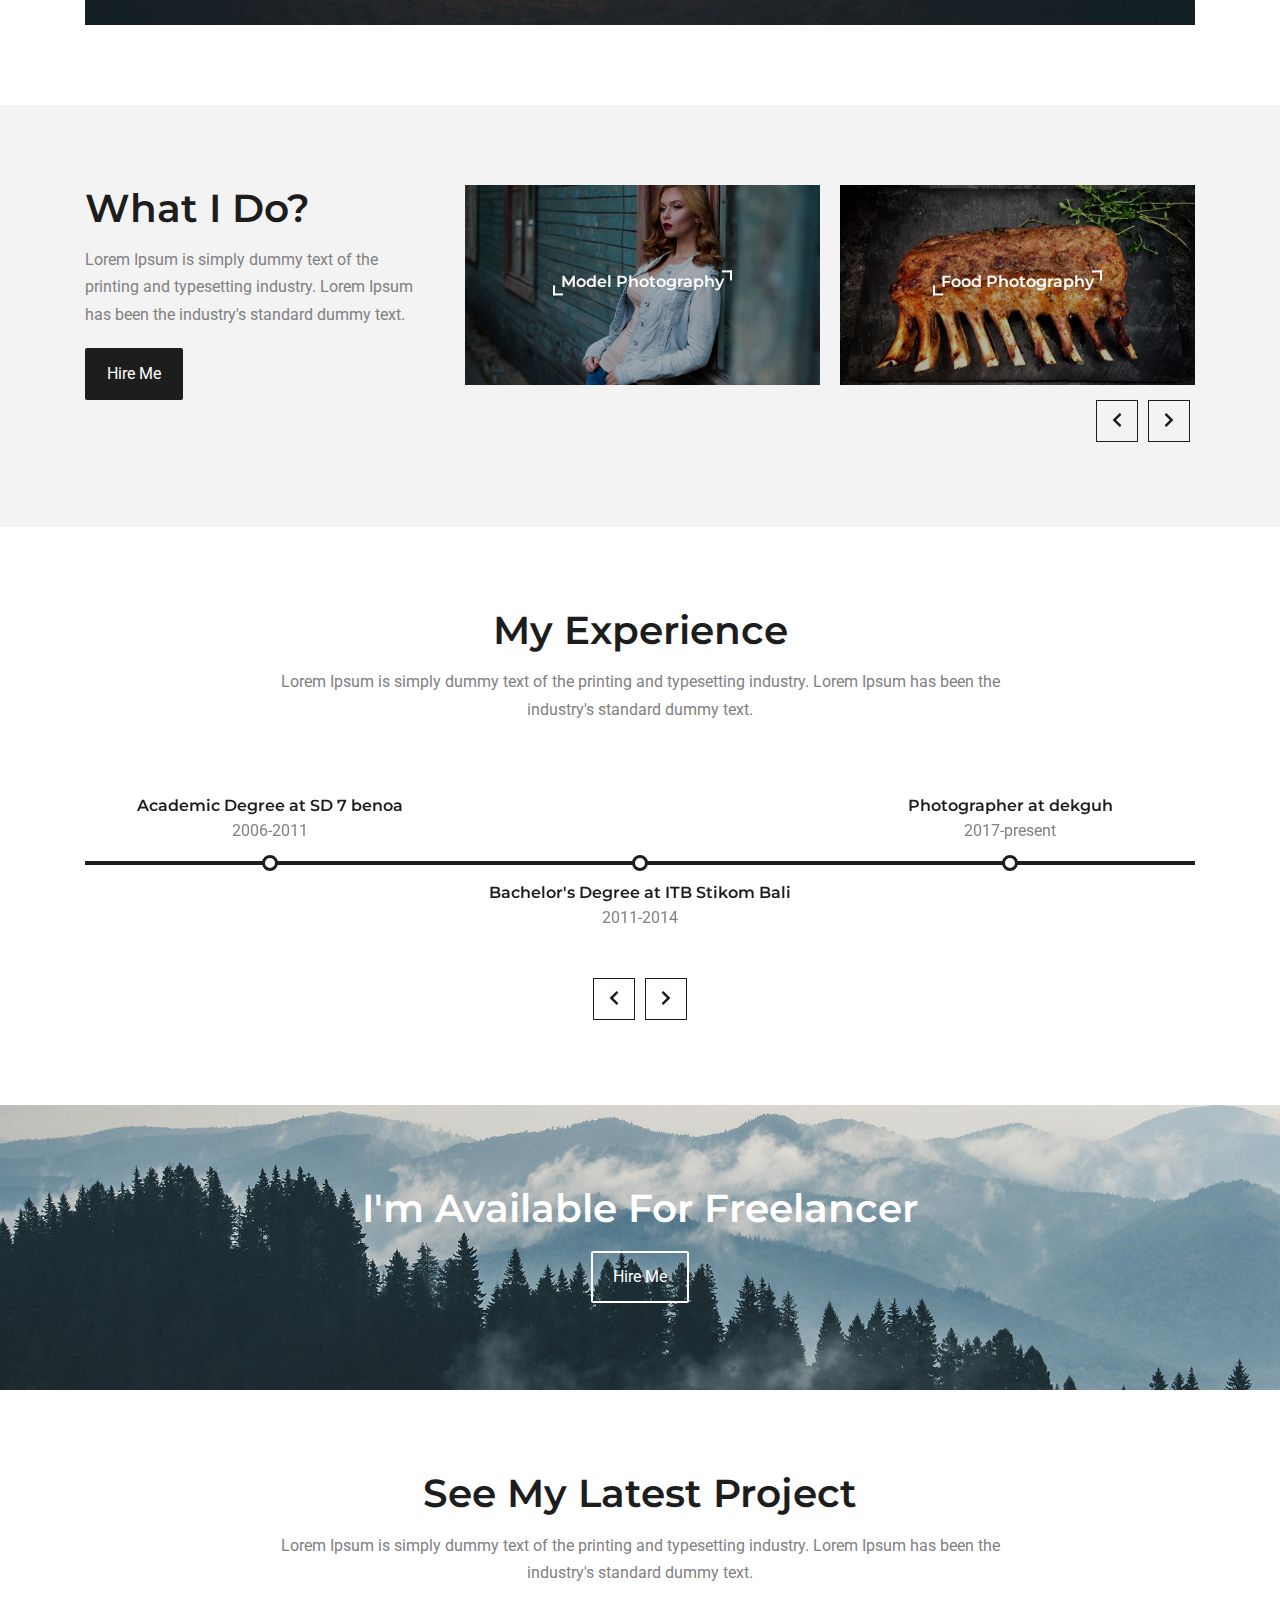
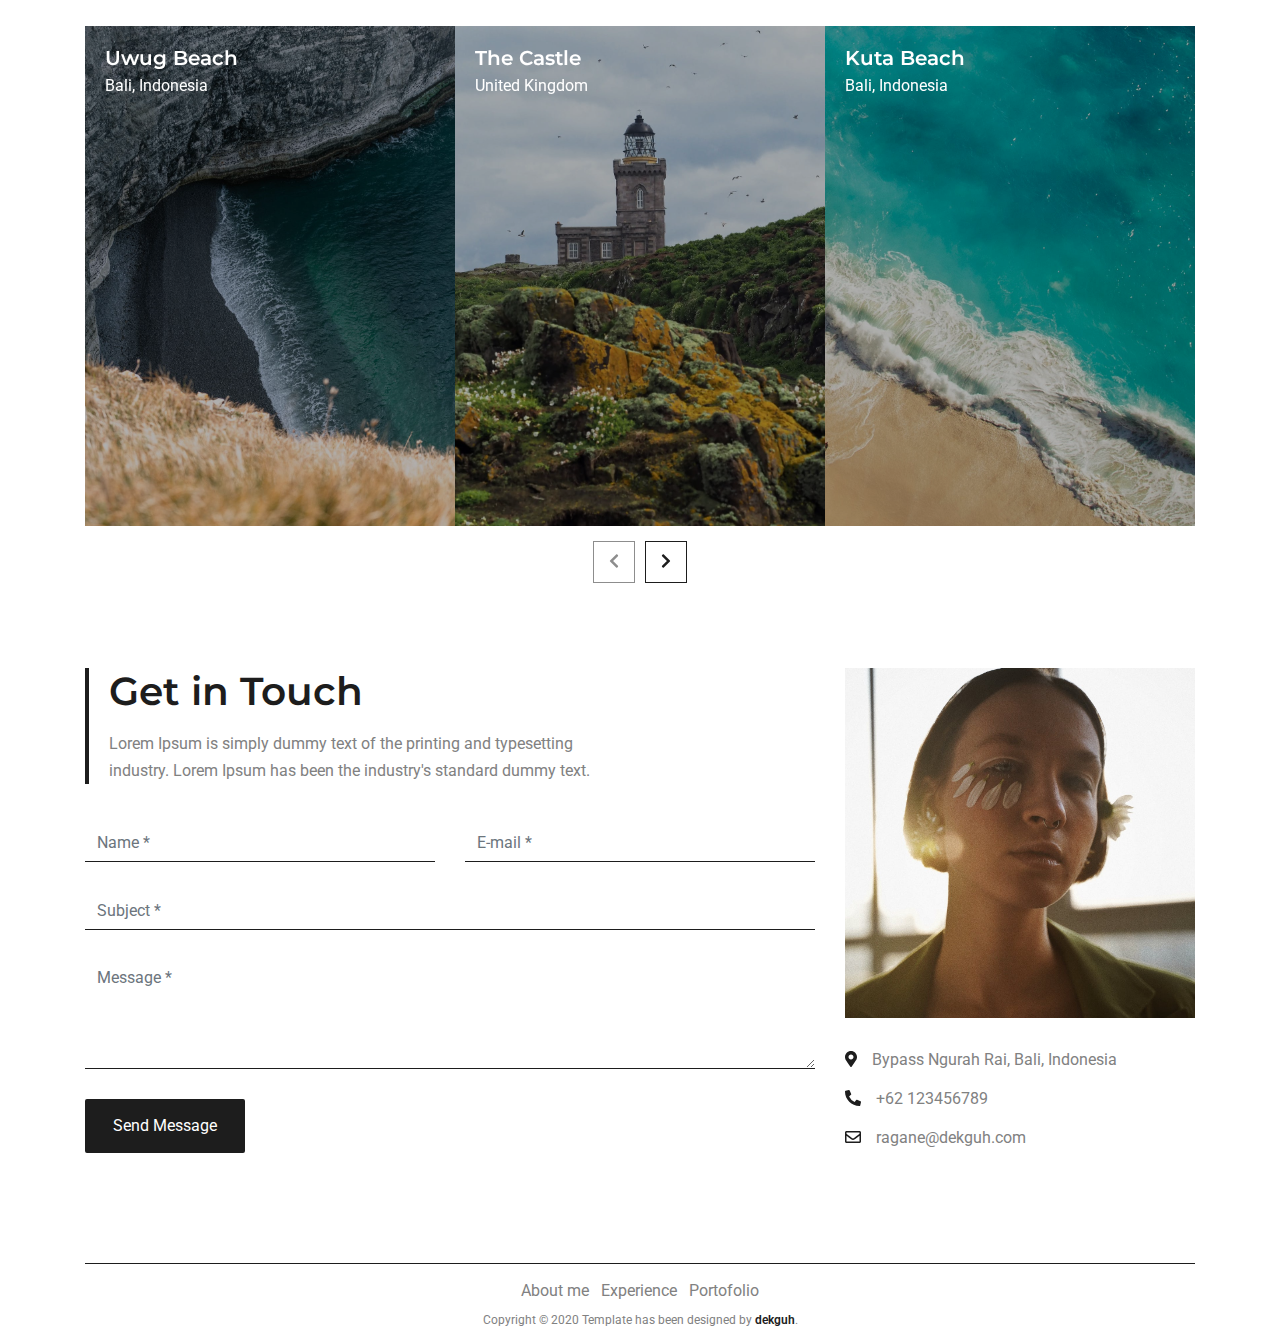
<file: home-3.html>
<!DOCTYPE HTML>
<html>
    <head>
        <meta name="author" content="dekguh">
        <meta http-equiv="X-UA-Compatible" content="IE=edge">
        <meta charset="UTF-8">
        <meta name="viewport" content="width=device-width, initial-scale=1.0, shrink-to-fit=no">
        <title>Ragane - Home 3</title>
        <!-- bootstrap -->
        <link rel="stylesheet" href="assets/css/bootstrap.min.css">
        <!-- animate.css -->
        <link rel="stylesheet" href="assets/plugin/animate.css/animate.min.css">
        <!-- lightbox is licensed under The MIT License. By Lokesh Dhakar https://lokeshdhakar.com/projects/lightbox2/ -->
        <link rel="stylesheet" href="assets/plugin/lightbox/css/lightbox.min.css">
        <!-- Owl Carousel -->
        <link rel="stylesheet" href="assets/plugin/owlcarousel/assets/owl.carousel.min.css">
        <link rel="stylesheet" href="assets/plugin/owlcarousel/assets/owl.theme.default.min.css">
        <!-- style -->
        <link rel="stylesheet" href="assets/css/style-3.css?ver=121212">
    </head>
    <body>
        <!-- preloader -->
        <div id="preloader" class="preloader-wrapper">
            <div class="preloader-inner">
                <div class="preloader-block-1"></div>
                <div class="preloader-block-2"></div>
                <div class="preloader-block-3"></div>
            </div>
        </div>
        <!-- end preloader -->

        <a href="#home" class="scroll-top">
            <i class="fas fa-chevron-up icon"></i>
        </a>

        <!-- home-wrapper -->
        <div id="home" class="home-wrapper menu-trigger">
            <div id="particles-js" class="home-inner">
                <!-- navbar -->
                <div class="navbar-custom" id="navbarCustom">
                    <div class="navbar-menu" id="navbarMenu">
                        <button class="navbar-close" id="navbarClose">
                            <i class="fas fa-times icon"></i>
                        </button>

                        <div class="navbar-logo">
                            <a href="./" class="logo">Ragane.</a>
                            <span class="subtitle">Robbert Smith</span>
                        </div>

                        <ul class="navbar-list">
                            <li class="navbar-item active">
                                <a href="#home" class="navbar-link">Home</a>
                            </li>
                            <li class="navbar-item">
                                <a href="#about" class="navbar-link">About me</a>
                            </li>
                            <li class="navbar-item">
                                <a href="#skill" class="navbar-link">Skill</a>
                            </li>
                            <li class="navbar-item">
                                <a href="#experience" class="navbar-link">Experience</a>
                            </li>
                            <li class="navbar-item">
                                <a href="#portofolio" class="navbar-link">Portofolio</a>
                            </li>
                            <li class="navbar-item">
                                <a href="#contact" class="navbar-link">Contact</a>
                            </li>
                        </ul>

                        <div class="navbar-contact">
                            <div class="navbar-contact-item">
                                <h6 class="title">Location</h6>
                                <span class="subtitle">
                                    Bypass Ngurah Rai, Bali, Indonesia
                                </span>
                            </div>
                            <div class="navbar-contact-item">
                                <h6 class="title">Phone</h6>
                                <span class="subtitle">
                                    +62 123456789
                                </span>
                            </div>
                            <div class="navbar-contact-item">
                                <h6 class="title">E-mail</h6>
                                <span class="subtitle">
                                    ragane@dekguh.com
                                </span>
                            </div>
                        </div>
                    </div>
                </div>
                <!-- end navbar -->

                <!-- top-header -->
                <div id="home" class="top-header menu-trigger">
                    <div class="container">
                        <div class="navbar-content-open">
                            <button class="navbar-open" id="navbarOpen">
                                <span class="bars-1"></span>
                                <span class="bars-2"></span>
                                <span class="bars-3"></span>
                                <span class="bars-4"></span>
                            </button>
                        </div>
                        <div class="header-call">
                            +62 123456789
                        </div>
                    </div>
                </div>
                <!-- end top-header -->

                <!-- home-content -->
                <div id="home" class="home-content text-center menu-trigger">
                    <div class="container">
                        <span class="subtitle">
                            I'm Robbert Smith
                        </span>
                        <h1 class="title">PHOTOGRAPHER</h1>
                    </div>
                </div>
                <!-- end home-content -->

                <!-- home-arrow -->
                <div class="home-arrow">
                    <a href="#about"><span class="text">About me</span><i class="fas fa-chevron-right icon"></i><i class="fas fa-chevron-right icon"></i></a>
                </div>
                <!-- end home-arrow -->
            </div>
        </div>
        <!-- end home-wrapper -->

        <!-- about-wrapper -->
        <div id="about" class="about-wrapper margin-top-80 menu-trigger">
            <div class="about-inner">
                <div class="container">
                    <!-- title-section -->
                    <div class="title-section text-center margin-bottom-40">
                        <h2 class="title mx-auto">Welcome to My Journey</h2>
                        <p class="description mx-auto">
                            Lorem Ipsum is simply dummy text of the printing and typesetting industry. Lorem Ipsum has been the industry's standard dummy text.
                        </p>
                    </div>
                    <!-- end title-section -->

                    <!-- about-content -->
                    <div class="about-content">
                        <div class="about-content-block">
                            <div class="row">
                                <div class="col-lg-6">
                                    <div class="about-description">
                                        <h4 class="title">My Name Robbert Smith</h4>
                                        <span class="subtitle">I'm Photographer</span>
                                        <p class="description">
                                            Lorem Ipsum is simply dummy text of the printing and typesetting industry. Lorem Ipsum has been the industry's standard dummy text ever since the 1500s.
                                        </p>
                                        <a href="#" class="button button-primary">
                                            <div class="button-text">Download CV</div>
                                        </a>
                                        <a href="#portofolio" class="button button-outline-black">
                                            <div class="button-text">Portofolio</div>
                                        </a>
                                    </div>
                                </div>

                                <div class="col-lg-6">
                                    <div class="about-photo-profile"></div>
                                </div>
                            </div>
                        </div>
                    </div>
                    <!-- end about-content -->
                </div>
            </div>
        </div>
        <!-- end about-wrapper -->

        <!-- skill-wrapper -->
        <div id="skill" class="skill-wrapper margin-top-80 menu-trigger">
            <div class="skill-inner padding-top-80 padding-bottom-80">
                <div class="container">
                    <div class="row">
                        <div class="col-md-6 col-lg-4">
                            <!-- title-section -->
                            <div class="title-section text-center text-md-left margin-bottom-40">
                                <h2 class="title w-100 mx-auto">What I Do?</h2>
                                <p class="description w-100 mx-auto">
                                    Lorem Ipsum is simply dummy text of the printing and typesetting industry. Lorem Ipsum has been the industry's standard dummy text.
                                </p>
                                <a href="#" class="button button-primary margin-top-20 d-none d-md-inline-block"><div class="button-text">Hire Me</div></a>
                            </div>
                            <!-- end title-section -->
                        </div>
                        <div class="col-md-6 col-lg-8">
                            <div id="skillCarousel" class="owl-carousel owl-theme owl-custom">
                                <!-- skill-item -->
                                <div class="item-skill bg-image" data-bg-image="assets/images/skill-model.jpeg">
                                    <div class="bg-darkness">
                                        <div class="skill-content">
                                            <h6 class="title">Model Photography</h6>
                                        </div>
                                    </div>
                                </div>
                                <!-- end skill-item -->

                                <!-- skill-item -->
                                <div class="item-skill bg-image" data-bg-image="assets/images/skill-food.jpeg">
                                    <div class="bg-darkness">
                                        <div class="skill-content">
                                            <h6 class="title">Food Photography</h6>
                                        </div>
                                    </div>
                                </div>
                                <!-- end skill-item -->

                                <!-- skill-item -->
                                <div class="item-skill bg-image" data-bg-image="assets/images/skill-wedding.jpeg">
                                    <div class="bg-darkness">
                                        <div class="skill-content">
                                            <h6 class="title">Wedding Photography</h6>
                                        </div>
                                    </div>
                                </div>
                                <!-- end skill-item -->

                                <!-- skill-item -->
                                <div class="item-skill bg-image" data-bg-image="assets/images/skill-wildlife.jpeg">
                                    <div class="bg-darkness">
                                        <div class="skill-content">
                                            <h6 class="title">Wildlife Photography</h6>
                                        </div>
                                    </div>
                                </div>
                                <!-- end skill-item -->
                            </div>
                        </div>
                    </div>
                </div>
            </div>
        </div>
        <!-- end skill-wrapper -->

        <!-- experience-wrapper -->
        <div id="experience" class="experience-wrapper margin-top-80 menu-trigger">
            <div class="experience-inner">
                <div class="container">
                    <!-- title-section -->
                    <div class="title-section text-center margin-bottom-40">
                        <h2 class="title mx-auto">My Experience</h2>
                        <p class="description mx-auto">
                            Lorem Ipsum is simply dummy text of the printing and typesetting industry. Lorem Ipsum has been the industry's standard dummy text.
                        </p>
                    </div>
                    <!-- end title-section -->

                    <div class="experience-content">
                        <div class="owl-carousel owl-theme owl-custom" id="experienceCarousel">
                            <!-- experience-item -->
                            <div class="experience-item">
                                <div class="experience-line">
                                    <div class="top text-center">
                                        <div class="description">
                                            <h6 class="title">Academic Degree at SD 7 benoa</h6>
                                            <span class="year">2006-2011</span>
                                        </div>
                                    </div>
                                    <div class="bullet"></div>
                                </div>
                            </div>
                            <!-- end experience-item -->

                            <!-- experience-item -->
                            <div class="experience-item">
                                <div class="experience-line">
                                    <div class="bottom text-center">
                                        <div class="description">
                                            <h6 class="title">Bachelor's Degree at ITB Stikom Bali</h6>
                                            <span class="year">2011-2014</span>
                                        </div>
                                    </div>
                                    <div class="bullet"></div>
                                </div>
                            </div>
                            <!-- end experience-item -->

                            <!-- experience-item -->
                            <div class="experience-item">
                                <div class="experience-line">
                                    <div class="top text-center">
                                        <div class="description">
                                            <h6 class="title">Photographer at dekguh</h6>
                                            <span class="year">2017-present</span>
                                        </div>
                                    </div>
                                    <div class="bullet"></div>
                                </div>
                            </div>
                            <!-- end experience-item -->

                            <!-- experience-item -->
                            <div class="experience-item">
                                <div class="experience-line">
                                    <div class="bottom text-center">
                                        <div class="description">
                                            <h6 class="title">Photographer at WillStudio</h6>
                                            <span class="year">2017-present</span>
                                        </div>
                                    </div>
                                    <div class="bullet"></div>
                                </div>
                            </div>
                            <!-- end experience-item -->
                        </div>
                    </div>
                </div>
            </div>
        </div>
        <!-- end experience-wrapper -->

        <!-- available-wrapper -->
        <div id="experience" class="available-wrapper margin-top-80 menu-trigger">
            <div class="available-inner padding-top-80 padding-bottom-80 text-center">
                <div class="container">
                    <h2 class="title">I'm Available For Freelancer</h2>
                    <a href="" class="button button-outline-white">
                        <div class="button-text">Hire Me</div>
                    </a>
                </div>
            </div>
        </div>
        <!-- end available-wrapper -->

        <!-- portofolio-wrapper -->
        <div id="portofolio" class="portofolio-wrapper margin-top-80 menu-trigger">
            <div class="portofolio-inner">
                <div class="container">
                    <!-- title-section -->
                    <div class="title-section text-center margin-bottom-40">
                        <h2 class="title mx-auto">See My Latest Project</h2>
                        <p class="description mx-auto">
                            Lorem Ipsum is simply dummy text of the printing and typesetting industry. Lorem Ipsum has been the industry's standard dummy text.
                        </p>
                    </div>
                    <!-- end title-section -->

                    <div class="portofolio-content">
                        <div id="portofolioCarousel" class="owl-carousel owl-theme">
                            <!-- portofolio-item -->
                            <div class="portofolio-item bg-image" data-bg-image="assets/images/portofolio-1.jpeg">
                                <div class="bg-darkness">
                                    <div class="title">
                                        <h5>Uwug Beach</h5>
                                        <span class="location">Bali, Indonesia</span>
                                    </div>
                                    <div class="link-image">
                                        <a href="assets/images/portofolio-1.jpeg" data-lightbox="portofolio-1" data-title="Uwug Beach"><span>See Photo</span><i class="fas fa-arrow-right icon"></i></a>
                                    </div>
                                </div>
                            </div>
                            <!-- end portofolio-item -->

                            <!-- portofolio-item -->
                            <div class="portofolio-item bg-image" data-bg-image="assets/images/portofolio-2.jpeg">
                                <div class="bg-darkness">
                                    <div class="title">
                                        <h5>The Castle</h5>
                                        <span class="location">United Kingdom</span>
                                    </div>
                                    <div class="link-image">
                                        <a href="assets/images/portofolio-2.jpeg" data-lightbox="portofolio-2" data-title="The Castle"><span>See Photo</span><i class="fas fa-arrow-right icon"></i></a>
                                    </div>
                                </div>
                            </div>
                            <!-- end portofolio-item -->

                            <!-- portofolio-item -->
                            <div class="portofolio-item bg-image" data-bg-image="assets/images/portofolio-3.jpeg">
                                <div class="bg-darkness">
                                    <div class="title">
                                        <h5>Kuta Beach</h5>
                                        <span class="location">Bali, Indonesia</span>
                                    </div>
                                    <div class="link-image">
                                        <a href="assets/images/portofolio-3.jpeg" data-lightbox="portofolio-3" data-title="Kuta Beach"><span>See Photo</span><i class="fas fa-arrow-right icon"></i></a>
                                    </div>
                                </div>
                            </div>
                            <!-- end portofolio-item -->

                            <!-- portofolio-item -->
                            <div class="portofolio-item bg-image" data-bg-image="assets/images/portofolio-4.jpeg">
                                <div class="bg-darkness">
                                    <div class="title">
                                        <h5>Balinese Temple</h5>
                                        <span class="location">Bali, Indonesia</span>
                                    </div>
                                    <div class="link-image">
                                        <a href="assets/images/portofolio-4.jpeg" data-lightbox="portofolio-4" data-title="Balinese Temple"><span>See Photo</span><i class="fas fa-arrow-right icon"></i></a>
                                    </div>
                                </div>
                            </div>
                            <!-- end portofolio-item -->
                        </div>
                    </div>
                </div>
            </div>
        </div>
        <!-- end portofolio-wrapper -->

        <!-- contact-wrapper -->
        <div id="contact" class="contact-wrapper margin-top-80 menu-trigger">
            <div class="contact-inner">
                <div class="container">
                    <div class="row">
                        <div class="col-lg-8">
                            <!-- title-section -->
                            <div class="title-section title-contact text-left margin-bottom-40">
                                <h2 class="title w-lg-75">Get in Touch</h2>
                                <p class="description w-lg-75">
                                    Lorem Ipsum is simply dummy text of the printing and typesetting industry. Lorem Ipsum has been the industry's standard dummy text.
                                </p>
                            </div>
                            <!-- end title-section -->

                            <div class="form-contact">
                                <div class="row">
                                    <div class="col-md-6">
                                        <div class="form-group">
                                            <input type="text" class="form-control" placeholder="Name *">
                                        </div>
                                    </div>

                                    <div class="col-md-6">
                                        <div class="form-group">
                                            <input type="email" class="form-control" placeholder="E-mail *">
                                        </div>
                                    </div>

                                    <div class="col-12">
                                        <div class="form-group">
                                            <input type="text" class="form-control" placeholder="Subject *">
                                        </div>
                                    </div>

                                    <div class="col-12">
                                        <div class="form-group">
                                            <textarea rows="4" class="form-control" placeholder="Message *"></textarea>
                                        </div>
                                    </div>

                                    <div class="col-12">
                                        <div class="form-group">
                                            <button class="button button-primary" type="submit"><div class="button-text">Send Message</div></button>
                                        </div>
                                    </div>
                                </div>
                            </div>
                        </div>

                        <div class="col-lg-4">
                            <div class="contact-photo"></div>
                            <ul class="list-contact">
                                <li>
                                    <i class="fas fa-map-marker-alt icon"></i><span class="text">Bypass Ngurah Rai, Bali, Indonesia</span>
                                </li>
                                <li>
                                    <i class="fas fa-phone-alt icon"></i><span class="text">+62 123456789</span>
                                </li>
                                <li>
                                    <i class="far fa-envelope icon"></i><span class="text">ragane@dekguh.com</span>
                                </li>
                            </ul>
                        </div>
                    </div>
                </div>
            </div>
        </div>
        <!-- end contact-wrapper -->

        <!-- footer-wrapper -->
        <div class="footer-wrapper margin-top-80">
            <div class="footer-inner">
                <div class="container">
                    <div class="footer-content">
                        <ul class="list-quick-link">
                            <li class="link"><a href="#about">About me</a></li>
                            <li class="link"><a href="#experiece">Experience</a></li>
                            <li class="link"><a href="#portofolio">Portofolio</a></li>
                        </ul>
                        <div class="copyright">
                            Copyright © 2020 Template has been designed by <a href="#">dekguh</a>.
                        </div>
                    </div>
                </div>
            </div>
        </div>
        <!-- end footer-wrapper -->

        <!-- jquery -->
        <script src="assets/js/jquery-3.3.1.js"></script>
        <!-- popper -->
        <script src="assets/plugin/popper/popper.min.js"></script>
        <!-- bootstrap -->
        <script src="assets/js/bootstrap.min.js"></script>
        <!-- waypoints -->
        <script src="assets/plugin/waypoints/jquery.waypoints.min.js"></script>
        <!-- fontawesome -->
        <script src="assets/plugin/fontawesome/all.min.js"></script>
        <!-- lightbox is licensed under The MIT License. By Lokesh Dhakar https://lokeshdhakar.com/projects/lightbox2/ -->
        <script src="assets/plugin/lightbox/js/lightbox.min.js"></script>
        <!-- owl Carousel -->
        <script src="assets/plugin/owlcarousel/owl.carousel.min.js"></script>
        <!-- particles -->
        <script src="assets/plugin/particles/particles.min.js"></script>
        <!-- custom -->
        <script src="assets/js/custom-3.js?ver=34344343"></script>
    </body>
</html>
</file>
<file: assets/css/style-1.css>
@import url("https://fonts.googleapis.com/css2?family=Montserrat:wght@400;500;600;700&display=swap");
@import url("https://fonts.googleapis.com/css2?family=Roboto:wght@300;400;500;700&display=swap");
/*---------------------------------------
Name: ragane
Version: 1.0.0
Website: dekguh.com
Author: I Kadek Teguh Mahesa
---------------------------------------*/
/*=============== List ==================
1.0 Font
2.0 Reset
3.0 Global Class
4.0 Preloader
5.0 Home
6.0 Navbar
7.0 About
8.0 Skill
9.0 Experience
10.0 Portofolio
11.0 Contact
12.0 Footer
=======================================*/
/*-------------- 1.0 Font -------------*/
@import url("https://fonts.googleapis.com/css2?family=Montserrat:wght@400;500;600;700&display=swap");
@import url("https://fonts.googleapis.com/css2?family=Roboto:wght@300;400;500;700&display=swap");
/*-------------- 2.0 Reset ------------*/
html {
  overflow-x: hidden;
  font-size: 16px;
}

body {
  position: relative;
  color: #818181;
  font-size: 1rem;
  font-family: "Roboto", sans-serif;
}

h1,
h2,
h3,
h4,
h5,
h6 {
  color: #1D1D1D;
  font-family: "Montserrat", "Roboto", sans-serif;
  line-height: 1.2;
  font-weight: 600;
}

h1 {
  font-size: 3rem;
}

h2 {
  font-size: 2.43rem;
}

h3 {
  font-size: 2rem;
}

h4 {
  font-size: 1.56rem;
}

h5 {
  font-size: 1.25rem;
}

h6 {
  font-size: 1rem;
}

p {
  line-height: 1.7;
}

a {
  color: #347EFE;
  transition: 0.6s;
}
a:hover {
  color: #5591F9;
  text-decoration: none;
}

button {
  outline: none;
}

/*--------- 3.0 Global Class --------*/
.button {
  overflow: hidden;
  outline: none;
  border: none;
  border-radius: 2px;
  display: inline-block;
  cursor: pointer;
  position: relative;
  text-align: center;
  transition: box-shadow 0.8s;
}
.button::before {
  content: "";
  position: absolute;
  left: 0;
  top: 0;
  bottom: 0;
  right: 0;
  width: 0%;
  transition: all 0.8s;
}
.button .button-text {
  padding: 12px 20px;
  position: relative;
  z-index: 9;
}
.button.button-primary {
  background-color: #1D1D1D;
  border: 2px solid #1D1D1D;
}
.button.button-primary .button-text {
  color: #FFFFFF;
}
.button.button-primary::before {
  background-color: #FFFFFF;
}
.button.button-primary:hover {
  box-shadow: 1px 1px 15px 1px rgba(0, 0, 0, 0.25);
}
.button.button-primary:hover::before {
  width: 100%;
}
.button.button-primary:hover .button-text {
  color: #1D1D1D;
}
.button.button-outline-black {
  background-color: #FFFFFF;
  border: 2px solid #1D1D1D;
}
.button.button-outline-black .button-text {
  color: #1D1D1D;
}
.button.button-outline-black::before {
  background-color: #1D1D1D;
}
.button.button-outline-black:hover {
  box-shadow: 1px 1px 15px 1px rgba(0, 0, 0, 0.25);
}
.button.button-outline-black:hover::before {
  width: 100%;
}
.button.button-outline-black:hover .button-text {
  color: #FFFFFF;
}
.button.button-outline-white {
  background-color: transparent;
  border: 2px solid #FFFFFF;
}
.button.button-outline-white .button-text {
  color: #FFFFFF;
}
.button.button-outline-white::before {
  background-color: transparent;
}
.button.button-outline-white:hover {
  box-shadow: 1px 1px 15px 1px rgba(0, 0, 0, 0.25);
  border-color: #F3F3F3;
}
.button.button-outline-white:hover::before {
  width: 100%;
}
.button.button-outline-white:hover .button-text {
  color: #F3F3F3;
}

.title-section.title-contact {
  border-left: 4px solid #1D1D1D;
  padding-left: 20px;
}
.title-section .title {
  width: 70%;
  margin-bottom: 15px;
}
.title-section .description {
  width: 70%;
  margin-bottom: 0;
}

.bg-image {
  background-size: cover;
  background-position: center center;
  background-repeat: no-repeat;
  width: 100%;
}

.owl-theme .owl-nav [class*=owl-] {
  border-radius: 0;
}
.owl-theme .owl-nav button.owl-prev, .owl-theme .owl-nav button.owl-next {
  background-color: transparent;
  border: 1px solid #1D1D1D;
  padding: 8px 15px !important;
  border-radius: 0;
  outline: none;
  transition: 0.6s;
}
.owl-theme .owl-nav button.owl-prev span, .owl-theme .owl-nav button.owl-next span {
  color: #1D1D1D;
  font-size: 16px !important;
}
.owl-theme .owl-nav button.owl-prev:hover, .owl-theme .owl-nav button.owl-next:hover {
  background-color: #1D1D1D;
}
.owl-theme .owl-nav button.owl-prev:hover span, .owl-theme .owl-nav button.owl-next:hover span {
  color: #FFFFFF;
}

.available-wrapper {
  position: relative;
  background-size: cover;
  background-position: center center;
  background-repeat: no-repeat;
  width: 100%;
  background-image: url("../images/bg-home.jpg");
}
.available-wrapper .title {
  color: #FFFFFF;
  margin-bottom: 20px;
}

.form-group {
  margin-bottom: 30px;
}

.form-control {
  border-left: 0;
  border-right: 0;
  border-top: 0;
  border-radius: 0;
  border-bottom-color: #1D1D1D;
  outline: none;
  box-shadow: none;
}
.form-control:focus {
  outline: none;
  box-shadow: none;
  border-bottom-color: #1D1D1D;
}

.scroll-top {
  display: none;
  position: fixed;
  z-index: 999;
  bottom: 30px;
  right: 30px;
  height: 50px;
  width: 50px;
  background-color: #FE3434;
  color: #FFFFFF;
}
.scroll-top .icon {
  position: relative;
  top: 50%;
  left: 50%;
  transform: translate(-50%, -50%);
  font-size: 25px;
}
.scroll-top:hover {
  color: #F3F3F3;
  background-color: #ca2a2a;
}

@media (max-width: 767.98px) {
  .title-section .title {
    width: 100%;
  }
  .title-section .description {
    width: 100%;
  }
}
.padding-top-10 {
  padding-top: 10px;
}

.margin-top-10 {
  margin-top: 10px;
}

.padding-top-20 {
  padding-top: 20px;
}

.margin-top-20 {
  margin-top: 20px;
}

.padding-top-30 {
  padding-top: 30px;
}

.margin-top-30 {
  margin-top: 30px;
}

.padding-top-40 {
  padding-top: 40px;
}

.margin-top-40 {
  margin-top: 40px;
}

.padding-top-50 {
  padding-top: 50px;
}

.margin-top-50 {
  margin-top: 50px;
}

.padding-top-60 {
  padding-top: 60px;
}

.margin-top-60 {
  margin-top: 60px;
}

.padding-top-70 {
  padding-top: 70px;
}

.margin-top-70 {
  margin-top: 70px;
}

.padding-top-80 {
  padding-top: 80px;
}

.margin-top-80 {
  margin-top: 80px;
}

.padding-bottom-10 {
  padding-bottom: 10px;
}

.margin-bottom-10 {
  margin-bottom: 10px;
}

.padding-bottom-20 {
  padding-bottom: 20px;
}

.margin-bottom-20 {
  margin-bottom: 20px;
}

.padding-bottom-30 {
  padding-bottom: 30px;
}

.margin-bottom-30 {
  margin-bottom: 30px;
}

.padding-bottom-40 {
  padding-bottom: 40px;
}

.margin-bottom-40 {
  margin-bottom: 40px;
}

.padding-bottom-50 {
  padding-bottom: 50px;
}

.margin-bottom-50 {
  margin-bottom: 50px;
}

.padding-bottom-60 {
  padding-bottom: 60px;
}

.margin-bottom-60 {
  margin-bottom: 60px;
}

.padding-bottom-70 {
  padding-bottom: 70px;
}

.margin-bottom-70 {
  margin-bottom: 70px;
}

.padding-bottom-80 {
  padding-bottom: 80px;
}

.margin-bottom-80 {
  margin-bottom: 80px;
}

/*--------- 4.0 Preloader --------*/
.preloader-wrapper {
  position: fixed;
  z-index: 9999;
  width: 100%;
  height: 100%;
  background-color: #FFFFFF;
}
.preloader-wrapper .preloader-inner {
  position: absolute;
  top: 50%;
  left: 50%;
  transform: translate(-50%, -50%);
}
.preloader-wrapper .preloader-block-1, .preloader-wrapper .preloader-block-2, .preloader-wrapper .preloader-block-3 {
  border-radius: 50%;
  display: inline-block;
  margin: 0 15px;
  height: 20px;
  width: 20px;
  background-color: #e6e6e6;
}
.preloader-wrapper .preloader-block-1 {
  animation: changecolor-1 3s linear infinite;
}
.preloader-wrapper .preloader-block-2 {
  animation: changecolor-2 3s linear infinite;
}
.preloader-wrapper .preloader-block-3 {
  animation: changecolor-3 3s linear infinite;
}

@keyframes changecolor-1 {
  0% {
    background-color: #1D1D1D;
  }
  20% {
    background-color: #e6e6e6;
  }
  40% {
    background-color: #e6e6e6;
  }
  60% {
    background-color: #e6e6e6;
  }
  80% {
    background-color: #e6e6e6;
  }
  100% {
    background-color: #e6e6e6;
  }
}
@keyframes changecolor-2 {
  0% {
    background-color: #e6e6e6;
  }
  20% {
    background-color: #e6e6e6;
  }
  40% {
    background-color: #1D1D1D;
  }
  60% {
    background-color: #e6e6e6;
  }
  80% {
    background-color: #e6e6e6;
  }
  100% {
    background-color: #e6e6e6;
  }
}
@keyframes changecolor-3 {
  0% {
    background-color: #e6e6e6;
  }
  20% {
    background-color: #e6e6e6;
  }
  40% {
    background-color: #e6e6e6;
  }
  60% {
    background-color: #e6e6e6;
  }
  80% {
    background-color: #1D1D1D;
  }
  100% {
    background-color: #e6e6e6;
  }
}
/*--------- 5.0 Home --------*/
.home-wrapper {
  position: relative;
  background-size: cover;
  background-position: center center;
  background-repeat: no-repeat;
  width: 100%;
  height: 100vh;
  background-image: url("../images/bg-home.jpg");
}
.home-wrapper .home-inner {
  position: relative;
  height: 100%;
}
.home-wrapper .top-header {
  padding: 25px 0;
}
.home-wrapper .top-header .header-call {
  float: right;
  padding: 7px 20px;
  border: 1px solid #FFFFFF;
  color: #FFFFFF;
}
.home-wrapper .home-content {
  position: absolute;
  top: 50%;
  transform: translateY(-50%);
  width: 100%;
  word-break: break-all;
  word-wrap: break-word;
}
.home-wrapper .home-content .title {
  font-size: 59px;
  font-weight: 700;
  color: #FFFFFF;
  letter-spacing: 12px;
}
.home-wrapper .home-content .subtitle {
  color: #FFFFFF;
  font-size: 16px;
}
.home-wrapper .home-arrow {
  position: absolute;
  left: 50%;
  bottom: 60px;
  transform: translateX(-50%) rotate(90deg);
}
.home-wrapper .home-arrow a {
  color: #FFFFFF;
}
.home-wrapper .home-arrow a:hover {
  color: #F3F3F3;
}
.home-wrapper .home-arrow a .text {
  margin-right: 8px;
}
.home-wrapper .home-arrow a .icon {
  font-size: 14px;
}

.bg-darkness {
  position: relative;
  width: 100%;
  height: 100%;
  background-color: rgba(0, 0, 0, 0.3);
}

@media (max-width: 767.98px) {
  .home-wrapper .home-content .title {
    font-size: 2.43rem;
  }
}
@media (max-width: 575.98px) {
  .home-wrapper .home-content .title {
    font-size: 20px;
  }
}
/*-------- 6.0 Navbar -------*/
.navbar-custom {
  background-color: #FFFFFF;
  position: fixed;
  left: -280px;
  z-index: 999;
  width: 280px;
  height: 100%;
  padding: 30px 0;
  border: none;
  overflow-y: auto;
  transition: left 0.6s;
}
.navbar-custom.navbar-shadow {
  box-shadow: 1px 2px 8px 2px rgba(0, 0, 0, 0.25);
}
.navbar-custom .navbar-close {
  background: transparent;
  border: none;
  position: absolute;
  top: 10px;
  right: 10px;
  color: #FE3434;
  font-size: 20px;
  outline: none;
}
.navbar-custom .navbar-close:hover {
  color: #ca2a2a;
}
.navbar-custom .navbar-logo {
  text-align: center;
  padding: 0 0 30px 0;
  border-bottom: 1px solid #d6d6d6;
}
.navbar-custom .navbar-logo .logo {
  font-size: 1.56rem;
  color: #1D1D1D;
  display: block;
  font-family: "Montserrat", "Roboto", sans-serif;
  font-weight: 600;
}
.navbar-custom .navbar-list {
  list-style: none;
  margin: 0;
  padding: 30px 0;
  border-bottom: 1px solid #d6d6d6;
}
.navbar-custom .navbar-list .navbar-link {
  color: #818181;
  transition: all 0.2s;
}
.navbar-custom .navbar-list .navbar-item {
  padding: 7px 25px;
  border-right: 4px solid transparent;
}
.navbar-custom .navbar-list .navbar-item:hover {
  border-right-color: transparent;
}
.navbar-custom .navbar-list .navbar-item:hover .navbar-link {
  color: #1D1D1D;
  font-weight: 500;
}
.navbar-custom .navbar-list .navbar-item.active {
  border-right-color: #1D1D1D;
}
.navbar-custom .navbar-list .navbar-item.active .navbar-link {
  color: #1D1D1D;
  font-weight: 500;
}
.navbar-custom .navbar-contact {
  padding: 30px 25px 0 25px;
}
.navbar-custom .navbar-contact .navbar-contact-item {
  margin-bottom: 15px;
}
.navbar-custom .navbar-contact .navbar-contact-item .title {
  margin-bottom: 2px;
}
.navbar-custom .navbar-contact .navbar-contact-item .subtitle {
  font-size: 1rem;
}

@media (max-width: 768px) {
  .navbar-custom .navbar-list .navbar-item:hover {
    border-right-color: transparent;
  }
  .navbar-custom .navbar-list .navbar-item:hover .navbar-link {
    color: #818181;
    font-weight: 500;
  }
  .navbar-custom .navbar-list .navbar-item.active {
    border-right-color: #1D1D1D;
  }
  .navbar-custom .navbar-list .navbar-item.active .navbar-link {
    color: #1D1D1D;
    font-weight: 500;
  }
}
.navbar-content-open {
  display: inline-block;
}
.navbar-content-open .navbar-open {
  background-color: transparent;
  border: none;
  outline: none;
}
.navbar-content-open .navbar-open .bars-1 {
  display: block;
  height: 3px;
  width: 38px;
  background-color: #FFFFFF;
  margin-bottom: 6px;
  transition: 0.6s;
}
.navbar-content-open .navbar-open .bars-1:hover {
  color: #F3F3F3;
}
.navbar-content-open .navbar-open .bars-2 {
  display: block;
  height: 3px;
  width: 30px;
  background-color: #FFFFFF;
  margin-bottom: 6px;
  transition: 0.6s;
}
.navbar-content-open .navbar-open .bars-2:hover {
  color: #F3F3F3;
}
.navbar-content-open .navbar-open .bars-3 {
  display: block;
  height: 3px;
  width: 34px;
  background-color: #FFFFFF;
  margin-bottom: 6px;
  transition: 0.6s;
}
.navbar-content-open .navbar-open .bars-3:hover {
  color: #F3F3F3;
}
.navbar-content-open .navbar-open .bars-4 {
  display: block;
  height: 3px;
  width: 25px;
  background-color: #FFFFFF;
  transition: 0.6s;
}
.navbar-content-open .navbar-open .bars-4:hover {
  color: #F3F3F3;
}
.navbar-content-open .navbar-open:hover .bars-1, .navbar-content-open .navbar-open:focus .bars-1 {
  width: 30px;
}
.navbar-content-open .navbar-open:hover .bars-2, .navbar-content-open .navbar-open:focus .bars-2 {
  width: 38px;
}
.navbar-content-open .navbar-open:hover .bars-3, .navbar-content-open .navbar-open:focus .bars-3 {
  width: 20px;
}
.navbar-content-open .navbar-open:hover .bars-4, .navbar-content-open .navbar-open:focus .bars-4 {
  width: 32px;
}
.navbar-content-open .navbar-open:hover .icon, .navbar-content-open .navbar-open:focus .icon {
  color: #F3F3F3;
}

/*-------- 7.0 About -------*/
.about-content {
  background-image: url("../images/bg-about.jpeg");
  background-size: cover;
  background-position: center center;
  background-repeat: no-repeat;
  width: 100%;
  padding: 50px 100px;
}
.about-content .about-content-block {
  background-color: #FFFFFF;
  padding: 15px;
}
.about-content .about-description {
  padding: 60px 0;
}
.about-content .about-description .title {
  margin-bottom: 4px;
}
.about-content .about-description .subtitle {
  display: block;
  margin-bottom: 20px;
}
.about-content .about-description .description {
  margin-bottom: 20px;
}
.about-content .about-photo-profile {
  background-image: url("../images/photographer.jpeg");
  background-size: cover;
  background-position: center center;
  background-repeat: no-repeat;
  width: 100%;
  height: 100%;
}

@media (max-width: 991.98px) {
  .about-content .about-description {
    padding: 0 0 15px 0;
  }
  .about-content .about-photo-profile {
    height: 300px;
  }
}
@media (max-width: 767.98px) {
  .about-content {
    padding: 30px;
  }
}
@media (max-width: 575.98px) {
  .about-content {
    padding: 15px;
  }
}
/*-------- 8.0 Skill -------*/
.skill-wrapper {
  position: relative;
  background-color: #F3F3F3;
}
.skill-wrapper .item-skill {
  height: 200px;
  cursor: pointer;
}
.skill-wrapper .item-skill:hover .skill-content .title {
  transform: scale(1.3);
}
.skill-wrapper .skill-content {
  width: 100%;
  padding: 20px;
  position: absolute;
  top: 50%;
  transform: translateY(-50%);
  text-align: center;
}
.skill-wrapper .skill-content .title {
  color: #FFFFFF;
  position: relative;
  display: inline-block;
  transition: 0.4s;
}
.skill-wrapper .skill-content .title::before {
  content: "";
  height: 10px;
  width: 10px;
  border-bottom: 2px solid #FFFFFF;
  border-left: 2px solid #FFFFFF;
  position: absolute;
  left: -8px;
  bottom: -4px;
}
.skill-wrapper .skill-content .title::after {
  content: "";
  height: 10px;
  width: 10px;
  border-top: 2px solid #FFFFFF;
  border-right: 2px solid #FFFFFF;
  position: absolute;
  right: -8px;
  top: -2px;
}

#skillCarousel.owl-theme .owl-nav {
  text-align: right !important;
}

/*-------- 9.0 Experience -------*/
.experience-wrapper {
  position: relative;
}
.experience-wrapper .experience-item {
  height: 200px;
  position: relative;
}
.experience-wrapper .experience-item .experience-line {
  width: 100%;
  height: 100%;
  position: relative;
}
.experience-wrapper .experience-item .experience-line::after {
  content: "";
  position: absolute;
  top: 50%;
  left: 0;
  transform: translateY(-50%);
  width: 100%;
  height: 4px;
  background-color: #1D1D1D;
}
.experience-wrapper .experience-item .experience-line .top {
  position: relative;
  width: 100%;
  height: 50%;
}
.experience-wrapper .experience-item .experience-line .top .description {
  position: absolute;
  bottom: 10px;
  z-index: -1;
  width: 100%;
  padding: 0 10px 10px 10px;
}
.experience-wrapper .experience-item .experience-line .bottom {
  position: relative;
  bottom: -50%;
  width: 100%;
  height: 50%;
}
.experience-wrapper .experience-item .experience-line .bottom .description {
  position: absolute;
  top: 10px;
  z-index: -1;
  width: 100%;
  padding: 10px 10px 0 10px;
}
.experience-wrapper .experience-item .experience-line .title {
  margin-bottom: 4px;
}
.experience-wrapper .experience-item .experience-line .year {
  display: block;
}
.experience-wrapper .experience-item .bullet {
  display: block;
  position: absolute;
  top: 50%;
  left: 50%;
  transform: translate(-50%, -50%);
  z-index: 99;
  height: 16px;
  width: 16px;
  border: 3px solid #1D1D1D;
  border-radius: 50%;
  background-color: #FFFFFF;
}

/*-------- 10.0 Portofolio -------*/
.portofolio-wrapper {
  position: relative;
}
.portofolio-wrapper .portofolio-item {
  background-size: cover;
  background-position: center center;
  background-repeat: no-repeat;
  width: 100%;
  height: 500px;
}
.portofolio-wrapper .portofolio-item .bg-darkness {
  overflow: hidden;
}
.portofolio-wrapper .portofolio-item .bg-darkness:hover .link-image {
  opacity: 1;
}
.portofolio-wrapper .portofolio-item .title {
  width: 100%;
  padding: 20px;
}
.portofolio-wrapper .portofolio-item .title h5 {
  color: #FFFFFF;
  margin-bottom: 4px;
}
.portofolio-wrapper .portofolio-item .title .location {
  color: #FFFFFF;
}
.portofolio-wrapper .portofolio-item .link-image {
  position: absolute;
  bottom: 20px;
  right: 20px;
  opacity: 0;
  transition: 0.6s;
}
.portofolio-wrapper .portofolio-item .link-image a {
  color: #FFFFFF;
}
.portofolio-wrapper .portofolio-item .link-image a:hover {
  color: #F3F3F3;
}
.portofolio-wrapper .portofolio-item .link-image .icon {
  margin-left: 8px;
}

/*-------- 11.0 Contact -------*/
.contact-wrapper {
  position: relative;
}
.contact-wrapper .contact-photo {
  background-size: cover;
  background-position: center center;
  background-repeat: no-repeat;
  width: 100%;
  background-image: url("../images/photographer-2.jpeg");
  height: 350px;
  margin-bottom: 30px;
}
.contact-wrapper .list-contact {
  padding: 0;
  margin: 0;
  list-style: none;
}
.contact-wrapper .list-contact li {
  margin-bottom: 15px;
}
.contact-wrapper .list-contact li:last-child {
  margin-bottom: 0;
}
.contact-wrapper .list-contact li .icon {
  color: #1D1D1D;
}
.contact-wrapper .list-contact li .text {
  margin-left: 15px;
}

/*-------- 12.0 Footer -------*/
.footer-wrapper {
  position: relative;
}
.footer-wrapper .footer-content {
  border-top: 1px solid #1D1D1D;
  padding: 15px 0;
  text-align: center;
}
.footer-wrapper .list-quick-link {
  padding: 0;
  margin: 0 0 8px 0;
  list-style: none;
}
.footer-wrapper .list-quick-link li {
  display: inline-block;
  padding: 0 4px;
}
.footer-wrapper .list-quick-link li a {
  color: #818181;
}
.footer-wrapper .list-quick-link li a:hover {
  color: #1D1D1D;
}
.footer-wrapper .copyright {
  font-size: 12px;
}
.footer-wrapper .copyright a {
  font-weight: 600;
  color: #1D1D1D;
}
.footer-wrapper .copyright a:hover {
  color: #818181;
}

/*# sourceMappingURL=style-1.css.map */
</file>
<file: assets/css/style-2.css>
@import url("https://fonts.googleapis.com/css2?family=Montserrat:wght@400;500;600;700&display=swap");
@import url("https://fonts.googleapis.com/css2?family=Roboto:wght@300;400;500;700&display=swap");
/*---------------------------------------
Name: ragane
Version: 1.0.0
Website: dekguh.com
Author: I Kadek Teguh Mahesa
---------------------------------------*/
/*=============== List ==================
1.0 Font
2.0 Reset
3.0 Global Class
4.0 Preloader
5.0 Home
6.0 Navbar
7.0 About
8.0 Skill
9.0 Experience
10.0 Portofolio
11.0 Contact
12.0 Footer
=======================================*/
/*-------------- 1.0 Font -------------*/
@import url("https://fonts.googleapis.com/css2?family=Montserrat:wght@400;500;600;700&display=swap");
@import url("https://fonts.googleapis.com/css2?family=Roboto:wght@300;400;500;700&display=swap");
/*-------------- 2.0 Reset ------------*/
html {
  overflow-x: hidden;
  font-size: 16px;
}

body {
  position: relative;
  color: #818181;
  font-size: 1rem;
  font-family: "Roboto", sans-serif;
}

h1,
h2,
h3,
h4,
h5,
h6 {
  color: #1D1D1D;
  font-family: "Montserrat", "Roboto", sans-serif;
  line-height: 1.2;
  font-weight: 600;
}

h1 {
  font-size: 3rem;
}

h2 {
  font-size: 2.43rem;
}

h3 {
  font-size: 2rem;
}

h4 {
  font-size: 1.56rem;
}

h5 {
  font-size: 1.25rem;
}

h6 {
  font-size: 1rem;
}

p {
  line-height: 1.7;
}

a {
  color: #347EFE;
  transition: 0.6s;
}
a:hover {
  color: #5591F9;
  text-decoration: none;
}

button {
  outline: none;
}

/*--------- 3.0 Global Class --------*/
.button {
  overflow: hidden;
  outline: none;
  border: none;
  border-radius: 2px;
  display: inline-block;
  cursor: pointer;
  position: relative;
  text-align: center;
  transition: box-shadow 0.8s;
}
.button::before {
  content: "";
  position: absolute;
  left: 0;
  top: 0;
  bottom: 0;
  right: 0;
  width: 0%;
  transition: all 0.8s;
}
.button .button-text {
  padding: 12px 20px;
  position: relative;
  z-index: 9;
}
.button.button-primary {
  background-color: #1D1D1D;
  border: 2px solid #1D1D1D;
}
.button.button-primary .button-text {
  color: #FFFFFF;
}
.button.button-primary::before {
  background-color: #FFFFFF;
}
.button.button-primary:hover {
  box-shadow: 1px 1px 15px 1px rgba(0, 0, 0, 0.25);
}
.button.button-primary:hover::before {
  width: 100%;
}
.button.button-primary:hover .button-text {
  color: #1D1D1D;
}
.button.button-outline-black {
  background-color: #FFFFFF;
  border: 2px solid #1D1D1D;
}
.button.button-outline-black .button-text {
  color: #1D1D1D;
}
.button.button-outline-black::before {
  background-color: #1D1D1D;
}
.button.button-outline-black:hover {
  box-shadow: 1px 1px 15px 1px rgba(0, 0, 0, 0.25);
}
.button.button-outline-black:hover::before {
  width: 100%;
}
.button.button-outline-black:hover .button-text {
  color: #FFFFFF;
}
.button.button-outline-white {
  background-color: transparent;
  border: 2px solid #FFFFFF;
}
.button.button-outline-white .button-text {
  color: #FFFFFF;
}
.button.button-outline-white::before {
  background-color: transparent;
}
.button.button-outline-white:hover {
  box-shadow: 1px 1px 15px 1px rgba(0, 0, 0, 0.25);
  border-color: #F3F3F3;
}
.button.button-outline-white:hover::before {
  width: 100%;
}
.button.button-outline-white:hover .button-text {
  color: #F3F3F3;
}

.title-section.title-contact {
  border-left: 4px solid #1D1D1D;
  padding-left: 20px;
}
.title-section .title {
  width: 70%;
  margin-bottom: 15px;
}
.title-section .description {
  width: 70%;
  margin-bottom: 0;
}

.bg-image {
  background-size: cover;
  background-position: center center;
  background-repeat: no-repeat;
  width: 100%;
}

.owl-theme .owl-nav [class*=owl-] {
  border-radius: 0;
}
.owl-theme .owl-nav button.owl-prev, .owl-theme .owl-nav button.owl-next {
  background-color: transparent;
  border: 1px solid #1D1D1D;
  padding: 8px 15px !important;
  border-radius: 0;
  outline: none;
  transition: 0.6s;
}
.owl-theme .owl-nav button.owl-prev span, .owl-theme .owl-nav button.owl-next span {
  color: #1D1D1D;
  font-size: 16px !important;
}
.owl-theme .owl-nav button.owl-prev:hover, .owl-theme .owl-nav button.owl-next:hover {
  background-color: #1D1D1D;
}
.owl-theme .owl-nav button.owl-prev:hover span, .owl-theme .owl-nav button.owl-next:hover span {
  color: #FFFFFF;
}

.available-wrapper {
  position: relative;
  background-size: cover;
  background-position: center center;
  background-repeat: no-repeat;
  width: 100%;
  background-image: url("../images/bg-home.jpg");
}
.available-wrapper .title {
  color: #FFFFFF;
  margin-bottom: 20px;
}

.form-group {
  margin-bottom: 30px;
}

.form-control {
  border-left: 0;
  border-right: 0;
  border-top: 0;
  border-radius: 0;
  border-bottom-color: #1D1D1D;
  outline: none;
  box-shadow: none;
}
.form-control:focus {
  outline: none;
  box-shadow: none;
  border-bottom-color: #1D1D1D;
}

.scroll-top {
  display: none;
  position: fixed;
  z-index: 999;
  bottom: 30px;
  right: 30px;
  height: 50px;
  width: 50px;
  background-color: #FE3434;
  color: #FFFFFF;
}
.scroll-top .icon {
  position: relative;
  top: 50%;
  left: 50%;
  transform: translate(-50%, -50%);
  font-size: 25px;
}
.scroll-top:hover {
  color: #F3F3F3;
  background-color: #ca2a2a;
}

@media (max-width: 767.98px) {
  .title-section .title {
    width: 100%;
  }
  .title-section .description {
    width: 100%;
  }
}
.padding-top-10 {
  padding-top: 10px;
}

.margin-top-10 {
  margin-top: 10px;
}

.padding-top-20 {
  padding-top: 20px;
}

.margin-top-20 {
  margin-top: 20px;
}

.padding-top-30 {
  padding-top: 30px;
}

.margin-top-30 {
  margin-top: 30px;
}

.padding-top-40 {
  padding-top: 40px;
}

.margin-top-40 {
  margin-top: 40px;
}

.padding-top-50 {
  padding-top: 50px;
}

.margin-top-50 {
  margin-top: 50px;
}

.padding-top-60 {
  padding-top: 60px;
}

.margin-top-60 {
  margin-top: 60px;
}

.padding-top-70 {
  padding-top: 70px;
}

.margin-top-70 {
  margin-top: 70px;
}

.padding-top-80 {
  padding-top: 80px;
}

.margin-top-80 {
  margin-top: 80px;
}

.padding-bottom-10 {
  padding-bottom: 10px;
}

.margin-bottom-10 {
  margin-bottom: 10px;
}

.padding-bottom-20 {
  padding-bottom: 20px;
}

.margin-bottom-20 {
  margin-bottom: 20px;
}

.padding-bottom-30 {
  padding-bottom: 30px;
}

.margin-bottom-30 {
  margin-bottom: 30px;
}

.padding-bottom-40 {
  padding-bottom: 40px;
}

.margin-bottom-40 {
  margin-bottom: 40px;
}

.padding-bottom-50 {
  padding-bottom: 50px;
}

.margin-bottom-50 {
  margin-bottom: 50px;
}

.padding-bottom-60 {
  padding-bottom: 60px;
}

.margin-bottom-60 {
  margin-bottom: 60px;
}

.padding-bottom-70 {
  padding-bottom: 70px;
}

.margin-bottom-70 {
  margin-bottom: 70px;
}

.padding-bottom-80 {
  padding-bottom: 80px;
}

.margin-bottom-80 {
  margin-bottom: 80px;
}

/*--------- 4.0 Preloader --------*/
.preloader-wrapper {
  position: fixed;
  z-index: 9999;
  width: 100%;
  height: 100%;
  background-color: #FFFFFF;
}
.preloader-wrapper .preloader-inner {
  position: absolute;
  top: 50%;
  left: 50%;
  transform: translate(-50%, -50%);
}
.preloader-wrapper .preloader-block-1, .preloader-wrapper .preloader-block-2, .preloader-wrapper .preloader-block-3 {
  border-radius: 50%;
  display: inline-block;
  margin: 0 15px;
  height: 20px;
  width: 20px;
  background-color: #e6e6e6;
}
.preloader-wrapper .preloader-block-1 {
  animation: changecolor-1 3s linear infinite;
}
.preloader-wrapper .preloader-block-2 {
  animation: changecolor-2 3s linear infinite;
}
.preloader-wrapper .preloader-block-3 {
  animation: changecolor-3 3s linear infinite;
}

@keyframes changecolor-1 {
  0% {
    background-color: #1D1D1D;
  }
  20% {
    background-color: #e6e6e6;
  }
  40% {
    background-color: #e6e6e6;
  }
  60% {
    background-color: #e6e6e6;
  }
  80% {
    background-color: #e6e6e6;
  }
  100% {
    background-color: #e6e6e6;
  }
}
@keyframes changecolor-2 {
  0% {
    background-color: #e6e6e6;
  }
  20% {
    background-color: #e6e6e6;
  }
  40% {
    background-color: #1D1D1D;
  }
  60% {
    background-color: #e6e6e6;
  }
  80% {
    background-color: #e6e6e6;
  }
  100% {
    background-color: #e6e6e6;
  }
}
@keyframes changecolor-3 {
  0% {
    background-color: #e6e6e6;
  }
  20% {
    background-color: #e6e6e6;
  }
  40% {
    background-color: #e6e6e6;
  }
  60% {
    background-color: #e6e6e6;
  }
  80% {
    background-color: #1D1D1D;
  }
  100% {
    background-color: #e6e6e6;
  }
}
/*--------- 5.0 Home --------*/
.home-wrapper {
  position: relative;
  height: 100vh;
  overflow: hidden;
}
.home-wrapper .home-inner {
  position: relative;
  height: 100%;
}
.home-wrapper .home-video {
  position: absolute;
  top: 50%;
  left: 50%;
  transform: translate(-50%, -50%);
  min-width: 100%;
  min-height: 100%;
  width: auto;
  height: auto;
}
.home-wrapper .top-header {
  padding: 25px 0;
}
.home-wrapper .top-header .header-call {
  float: right;
  padding: 7px 20px;
  border: 1px solid #FFFFFF;
  color: #FFFFFF;
}
.home-wrapper .home-content {
  position: absolute;
  top: 50%;
  transform: translateY(-50%);
  width: 100%;
  word-break: break-all;
  word-wrap: break-word;
}
.home-wrapper .home-content .title {
  font-size: 59px;
  font-weight: 700;
  color: #FFFFFF;
  letter-spacing: 12px;
}
.home-wrapper .home-content .subtitle {
  color: #FFFFFF;
  font-size: 16px;
}
.home-wrapper .home-arrow {
  position: absolute;
  left: 50%;
  bottom: 60px;
  transform: translateX(-50%) rotate(90deg);
}
.home-wrapper .home-arrow a {
  color: #FFFFFF;
}
.home-wrapper .home-arrow a:hover {
  color: #F3F3F3;
}
.home-wrapper .home-arrow a .text {
  margin-right: 8px;
}
.home-wrapper .home-arrow a .icon {
  font-size: 14px;
}

.bg-darkness {
  position: relative;
  width: 100%;
  height: 100%;
  background-color: rgba(0, 0, 0, 0.3);
}

@media (max-width: 767.98px) {
  .home-wrapper .home-content .title {
    font-size: 2.43rem;
  }
}
@media (max-width: 575.98px) {
  .home-wrapper .home-content .title {
    font-size: 20px;
  }
}
/*-------- 6.0 Navbar -------*/
.navbar-custom {
  background-color: #FFFFFF;
  position: fixed;
  left: -280px;
  z-index: 999;
  width: 280px;
  height: 100%;
  padding: 30px 0;
  border: none;
  overflow-y: auto;
  transition: left 0.6s;
}
.navbar-custom.navbar-shadow {
  box-shadow: 1px 2px 8px 2px rgba(0, 0, 0, 0.25);
}
.navbar-custom .navbar-close {
  background: transparent;
  border: none;
  position: absolute;
  top: 10px;
  right: 10px;
  color: #FE3434;
  font-size: 20px;
  outline: none;
}
.navbar-custom .navbar-close:hover {
  color: #ca2a2a;
}
.navbar-custom .navbar-logo {
  text-align: center;
  padding: 0 0 30px 0;
  border-bottom: 1px solid #d6d6d6;
}
.navbar-custom .navbar-logo .logo {
  font-size: 1.56rem;
  color: #1D1D1D;
  display: block;
  font-family: "Montserrat", "Roboto", sans-serif;
  font-weight: 600;
}
.navbar-custom .navbar-list {
  list-style: none;
  margin: 0;
  padding: 30px 0;
  border-bottom: 1px solid #d6d6d6;
}
.navbar-custom .navbar-list .navbar-link {
  color: #818181;
  transition: all 0.2s;
}
.navbar-custom .navbar-list .navbar-item {
  padding: 7px 25px;
  border-right: 4px solid transparent;
}
.navbar-custom .navbar-list .navbar-item:hover {
  border-right-color: transparent;
}
.navbar-custom .navbar-list .navbar-item:hover .navbar-link {
  color: #1D1D1D;
  font-weight: 500;
}
.navbar-custom .navbar-list .navbar-item.active {
  border-right-color: #1D1D1D;
}
.navbar-custom .navbar-list .navbar-item.active .navbar-link {
  color: #1D1D1D;
  font-weight: 500;
}
.navbar-custom .navbar-contact {
  padding: 30px 25px 0 25px;
}
.navbar-custom .navbar-contact .navbar-contact-item {
  margin-bottom: 15px;
}
.navbar-custom .navbar-contact .navbar-contact-item .title {
  margin-bottom: 2px;
}
.navbar-custom .navbar-contact .navbar-contact-item .subtitle {
  font-size: 1rem;
}

@media (max-width: 768px) {
  .navbar-custom .navbar-list .navbar-item:hover {
    border-right-color: transparent;
  }
  .navbar-custom .navbar-list .navbar-item:hover .navbar-link {
    color: #818181;
    font-weight: 500;
  }
  .navbar-custom .navbar-list .navbar-item.active {
    border-right-color: #1D1D1D;
  }
  .navbar-custom .navbar-list .navbar-item.active .navbar-link {
    color: #1D1D1D;
    font-weight: 500;
  }
}
.navbar-content-open {
  display: inline-block;
}
.navbar-content-open .navbar-open {
  background-color: transparent;
  border: none;
  outline: none;
}
.navbar-content-open .navbar-open .bars-1 {
  display: block;
  height: 3px;
  width: 38px;
  background-color: #FFFFFF;
  margin-bottom: 6px;
  transition: 0.6s;
}
.navbar-content-open .navbar-open .bars-1:hover {
  color: #F3F3F3;
}
.navbar-content-open .navbar-open .bars-2 {
  display: block;
  height: 3px;
  width: 30px;
  background-color: #FFFFFF;
  margin-bottom: 6px;
  transition: 0.6s;
}
.navbar-content-open .navbar-open .bars-2:hover {
  color: #F3F3F3;
}
.navbar-content-open .navbar-open .bars-3 {
  display: block;
  height: 3px;
  width: 34px;
  background-color: #FFFFFF;
  margin-bottom: 6px;
  transition: 0.6s;
}
.navbar-content-open .navbar-open .bars-3:hover {
  color: #F3F3F3;
}
.navbar-content-open .navbar-open .bars-4 {
  display: block;
  height: 3px;
  width: 25px;
  background-color: #FFFFFF;
  transition: 0.6s;
}
.navbar-content-open .navbar-open .bars-4:hover {
  color: #F3F3F3;
}
.navbar-content-open .navbar-open:hover .bars-1, .navbar-content-open .navbar-open:focus .bars-1 {
  width: 30px;
}
.navbar-content-open .navbar-open:hover .bars-2, .navbar-content-open .navbar-open:focus .bars-2 {
  width: 38px;
}
.navbar-content-open .navbar-open:hover .bars-3, .navbar-content-open .navbar-open:focus .bars-3 {
  width: 20px;
}
.navbar-content-open .navbar-open:hover .bars-4, .navbar-content-open .navbar-open:focus .bars-4 {
  width: 32px;
}
.navbar-content-open .navbar-open:hover .icon, .navbar-content-open .navbar-open:focus .icon {
  color: #F3F3F3;
}

/*-------- 7.0 About -------*/
.about-content {
  background-image: url("../images/bg-about.jpeg");
  background-size: cover;
  background-position: center center;
  background-repeat: no-repeat;
  width: 100%;
  padding: 50px 100px;
}
.about-content .about-content-block {
  background-color: #FFFFFF;
  padding: 15px;
}
.about-content .about-description {
  padding: 60px 0;
}
.about-content .about-description .title {
  margin-bottom: 4px;
}
.about-content .about-description .subtitle {
  display: block;
  margin-bottom: 20px;
}
.about-content .about-description .description {
  margin-bottom: 20px;
}
.about-content .about-photo-profile {
  background-image: url("../images/photographer.jpeg");
  background-size: cover;
  background-position: center center;
  background-repeat: no-repeat;
  width: 100%;
  height: 100%;
}

@media (max-width: 991.98px) {
  .about-content .about-description {
    padding: 0 0 15px 0;
  }
  .about-content .about-photo-profile {
    height: 300px;
  }
}
@media (max-width: 767.98px) {
  .about-content {
    padding: 30px;
  }
}
@media (max-width: 575.98px) {
  .about-content {
    padding: 15px;
  }
}
/*-------- 8.0 Skill -------*/
.skill-wrapper {
  position: relative;
  background-color: #F3F3F3;
}
.skill-wrapper .item-skill {
  height: 200px;
  cursor: pointer;
}
.skill-wrapper .item-skill:hover .skill-content .title {
  transform: scale(1.3);
}
.skill-wrapper .skill-content {
  width: 100%;
  padding: 20px;
  position: absolute;
  top: 50%;
  transform: translateY(-50%);
  text-align: center;
}
.skill-wrapper .skill-content .title {
  color: #FFFFFF;
  position: relative;
  display: inline-block;
  transition: 0.4s;
}
.skill-wrapper .skill-content .title::before {
  content: "";
  height: 10px;
  width: 10px;
  border-bottom: 2px solid #FFFFFF;
  border-left: 2px solid #FFFFFF;
  position: absolute;
  left: -8px;
  bottom: -4px;
}
.skill-wrapper .skill-content .title::after {
  content: "";
  height: 10px;
  width: 10px;
  border-top: 2px solid #FFFFFF;
  border-right: 2px solid #FFFFFF;
  position: absolute;
  right: -8px;
  top: -2px;
}

#skillCarousel.owl-theme .owl-nav {
  text-align: right !important;
}

/*-------- 9.0 Experience -------*/
.experience-wrapper {
  position: relative;
}
.experience-wrapper .experience-item {
  height: 200px;
  position: relative;
}
.experience-wrapper .experience-item .experience-line {
  width: 100%;
  height: 100%;
  position: relative;
}
.experience-wrapper .experience-item .experience-line::after {
  content: "";
  position: absolute;
  top: 50%;
  left: 0;
  transform: translateY(-50%);
  width: 100%;
  height: 4px;
  background-color: #1D1D1D;
}
.experience-wrapper .experience-item .experience-line .top {
  position: relative;
  width: 100%;
  height: 50%;
}
.experience-wrapper .experience-item .experience-line .top .description {
  position: absolute;
  bottom: 10px;
  z-index: -1;
  width: 100%;
  padding: 0 10px 10px 10px;
}
.experience-wrapper .experience-item .experience-line .bottom {
  position: relative;
  bottom: -50%;
  width: 100%;
  height: 50%;
}
.experience-wrapper .experience-item .experience-line .bottom .description {
  position: absolute;
  top: 10px;
  z-index: -1;
  width: 100%;
  padding: 10px 10px 0 10px;
}
.experience-wrapper .experience-item .experience-line .title {
  margin-bottom: 4px;
}
.experience-wrapper .experience-item .experience-line .year {
  display: block;
}
.experience-wrapper .experience-item .bullet {
  display: block;
  position: absolute;
  top: 50%;
  left: 50%;
  transform: translate(-50%, -50%);
  z-index: 99;
  height: 16px;
  width: 16px;
  border: 3px solid #1D1D1D;
  border-radius: 50%;
  background-color: #FFFFFF;
}

/*-------- 10.0 Portofolio -------*/
.portofolio-wrapper {
  position: relative;
}
.portofolio-wrapper .portofolio-item {
  background-size: cover;
  background-position: center center;
  background-repeat: no-repeat;
  width: 100%;
  height: 500px;
}
.portofolio-wrapper .portofolio-item .bg-darkness {
  overflow: hidden;
}
.portofolio-wrapper .portofolio-item .bg-darkness:hover .link-image {
  opacity: 1;
}
.portofolio-wrapper .portofolio-item .title {
  width: 100%;
  padding: 20px;
}
.portofolio-wrapper .portofolio-item .title h5 {
  color: #FFFFFF;
  margin-bottom: 4px;
}
.portofolio-wrapper .portofolio-item .title .location {
  color: #FFFFFF;
}
.portofolio-wrapper .portofolio-item .link-image {
  position: absolute;
  bottom: 20px;
  right: 20px;
  opacity: 0;
  transition: 0.6s;
}
.portofolio-wrapper .portofolio-item .link-image a {
  color: #FFFFFF;
}
.portofolio-wrapper .portofolio-item .link-image a:hover {
  color: #F3F3F3;
}
.portofolio-wrapper .portofolio-item .link-image .icon {
  margin-left: 8px;
}

/*-------- 11.0 Contact -------*/
.contact-wrapper {
  position: relative;
}
.contact-wrapper .contact-photo {
  background-size: cover;
  background-position: center center;
  background-repeat: no-repeat;
  width: 100%;
  background-image: url("../images/photographer-2.jpeg");
  height: 350px;
  margin-bottom: 30px;
}
.contact-wrapper .list-contact {
  padding: 0;
  margin: 0;
  list-style: none;
}
.contact-wrapper .list-contact li {
  margin-bottom: 15px;
}
.contact-wrapper .list-contact li:last-child {
  margin-bottom: 0;
}
.contact-wrapper .list-contact li .icon {
  color: #1D1D1D;
}
.contact-wrapper .list-contact li .text {
  margin-left: 15px;
}

/*-------- 12.0 Footer -------*/
.footer-wrapper {
  position: relative;
}
.footer-wrapper .footer-content {
  border-top: 1px solid #1D1D1D;
  padding: 15px 0;
  text-align: center;
}
.footer-wrapper .list-quick-link {
  padding: 0;
  margin: 0 0 8px 0;
  list-style: none;
}
.footer-wrapper .list-quick-link li {
  display: inline-block;
  padding: 0 4px;
}
.footer-wrapper .list-quick-link li a {
  color: #818181;
}
.footer-wrapper .list-quick-link li a:hover {
  color: #1D1D1D;
}
.footer-wrapper .copyright {
  font-size: 12px;
}
.footer-wrapper .copyright a {
  font-weight: 600;
  color: #1D1D1D;
}
.footer-wrapper .copyright a:hover {
  color: #818181;
}

/*# sourceMappingURL=style-2.css.map */
</file>
<file: assets/css/style-3.css>
@import url("https://fonts.googleapis.com/css2?family=Montserrat:wght@400;500;600;700&display=swap");
@import url("https://fonts.googleapis.com/css2?family=Roboto:wght@300;400;500;700&display=swap");
/*---------------------------------------
Name: ragane
Version: 1.0.0
Website: dekguh.com
Author: I Kadek Teguh Mahesa
---------------------------------------*/
/*=============== List ==================
1.0 Font
2.0 Reset
3.0 Global Class
4.0 Preloader
5.0 Home
6.0 Navbar
7.0 About
8.0 Skill
9.0 Experience
10.0 Portofolio
11.0 Contact
12.0 Footer
=======================================*/
/*-------------- 1.0 Font -------------*/
@import url("https://fonts.googleapis.com/css2?family=Montserrat:wght@400;500;600;700&display=swap");
@import url("https://fonts.googleapis.com/css2?family=Roboto:wght@300;400;500;700&display=swap");
/*-------------- 2.0 Reset ------------*/
html {
  overflow-x: hidden;
  font-size: 16px;
}

body {
  position: relative;
  color: #818181;
  font-size: 1rem;
  font-family: "Roboto", sans-serif;
}

h1,
h2,
h3,
h4,
h5,
h6 {
  color: #1D1D1D;
  font-family: "Montserrat", "Roboto", sans-serif;
  line-height: 1.2;
  font-weight: 600;
}

h1 {
  font-size: 3rem;
}

h2 {
  font-size: 2.43rem;
}

h3 {
  font-size: 2rem;
}

h4 {
  font-size: 1.56rem;
}

h5 {
  font-size: 1.25rem;
}

h6 {
  font-size: 1rem;
}

p {
  line-height: 1.7;
}

a {
  color: #347EFE;
  transition: 0.6s;
}
a:hover {
  color: #5591F9;
  text-decoration: none;
}

button {
  outline: none;
}

/*--------- 3.0 Global Class --------*/
.button {
  overflow: hidden;
  outline: none;
  border: none;
  border-radius: 2px;
  display: inline-block;
  cursor: pointer;
  position: relative;
  text-align: center;
  transition: box-shadow 0.8s;
}
.button::before {
  content: "";
  position: absolute;
  left: 0;
  top: 0;
  bottom: 0;
  right: 0;
  width: 0%;
  transition: all 0.8s;
}
.button .button-text {
  padding: 12px 20px;
  position: relative;
  z-index: 9;
}
.button.button-primary {
  background-color: #1D1D1D;
  border: 2px solid #1D1D1D;
}
.button.button-primary .button-text {
  color: #FFFFFF;
}
.button.button-primary::before {
  background-color: #FFFFFF;
}
.button.button-primary:hover {
  box-shadow: 1px 1px 15px 1px rgba(0, 0, 0, 0.25);
}
.button.button-primary:hover::before {
  width: 100%;
}
.button.button-primary:hover .button-text {
  color: #1D1D1D;
}
.button.button-outline-black {
  background-color: #FFFFFF;
  border: 2px solid #1D1D1D;
}
.button.button-outline-black .button-text {
  color: #1D1D1D;
}
.button.button-outline-black::before {
  background-color: #1D1D1D;
}
.button.button-outline-black:hover {
  box-shadow: 1px 1px 15px 1px rgba(0, 0, 0, 0.25);
}
.button.button-outline-black:hover::before {
  width: 100%;
}
.button.button-outline-black:hover .button-text {
  color: #FFFFFF;
}
.button.button-outline-white {
  background-color: transparent;
  border: 2px solid #FFFFFF;
}
.button.button-outline-white .button-text {
  color: #FFFFFF;
}
.button.button-outline-white::before {
  background-color: transparent;
}
.button.button-outline-white:hover {
  box-shadow: 1px 1px 15px 1px rgba(0, 0, 0, 0.25);
  border-color: #F3F3F3;
}
.button.button-outline-white:hover::before {
  width: 100%;
}
.button.button-outline-white:hover .button-text {
  color: #F3F3F3;
}

.title-section.title-contact {
  border-left: 4px solid #1D1D1D;
  padding-left: 20px;
}
.title-section .title {
  width: 70%;
  margin-bottom: 15px;
}
.title-section .description {
  width: 70%;
  margin-bottom: 0;
}

.bg-image {
  background-size: cover;
  background-position: center center;
  background-repeat: no-repeat;
  width: 100%;
}

.owl-theme .owl-nav [class*=owl-] {
  border-radius: 0;
}
.owl-theme .owl-nav button.owl-prev, .owl-theme .owl-nav button.owl-next {
  background-color: transparent;
  border: 1px solid #1D1D1D;
  padding: 8px 15px !important;
  border-radius: 0;
  outline: none;
  transition: 0.6s;
}
.owl-theme .owl-nav button.owl-prev span, .owl-theme .owl-nav button.owl-next span {
  color: #1D1D1D;
  font-size: 16px !important;
}
.owl-theme .owl-nav button.owl-prev:hover, .owl-theme .owl-nav button.owl-next:hover {
  background-color: #1D1D1D;
}
.owl-theme .owl-nav button.owl-prev:hover span, .owl-theme .owl-nav button.owl-next:hover span {
  color: #FFFFFF;
}

.available-wrapper {
  position: relative;
  background-size: cover;
  background-position: center center;
  background-repeat: no-repeat;
  width: 100%;
  background-image: url("../images/bg-home.jpg");
}
.available-wrapper .title {
  color: #FFFFFF;
  margin-bottom: 20px;
}

.form-group {
  margin-bottom: 30px;
}

.form-control {
  border-left: 0;
  border-right: 0;
  border-top: 0;
  border-radius: 0;
  border-bottom-color: #1D1D1D;
  outline: none;
  box-shadow: none;
}
.form-control:focus {
  outline: none;
  box-shadow: none;
  border-bottom-color: #1D1D1D;
}

.scroll-top {
  display: none;
  position: fixed;
  z-index: 999;
  bottom: 30px;
  right: 30px;
  height: 50px;
  width: 50px;
  background-color: #FE3434;
  color: #FFFFFF;
}
.scroll-top .icon {
  position: relative;
  top: 50%;
  left: 50%;
  transform: translate(-50%, -50%);
  font-size: 25px;
}
.scroll-top:hover {
  color: #F3F3F3;
  background-color: #ca2a2a;
}

@media (max-width: 767.98px) {
  .title-section .title {
    width: 100%;
  }
  .title-section .description {
    width: 100%;
  }
}
.padding-top-10 {
  padding-top: 10px;
}

.margin-top-10 {
  margin-top: 10px;
}

.padding-top-20 {
  padding-top: 20px;
}

.margin-top-20 {
  margin-top: 20px;
}

.padding-top-30 {
  padding-top: 30px;
}

.margin-top-30 {
  margin-top: 30px;
}

.padding-top-40 {
  padding-top: 40px;
}

.margin-top-40 {
  margin-top: 40px;
}

.padding-top-50 {
  padding-top: 50px;
}

.margin-top-50 {
  margin-top: 50px;
}

.padding-top-60 {
  padding-top: 60px;
}

.margin-top-60 {
  margin-top: 60px;
}

.padding-top-70 {
  padding-top: 70px;
}

.margin-top-70 {
  margin-top: 70px;
}

.padding-top-80 {
  padding-top: 80px;
}

.margin-top-80 {
  margin-top: 80px;
}

.padding-bottom-10 {
  padding-bottom: 10px;
}

.margin-bottom-10 {
  margin-bottom: 10px;
}

.padding-bottom-20 {
  padding-bottom: 20px;
}

.margin-bottom-20 {
  margin-bottom: 20px;
}

.padding-bottom-30 {
  padding-bottom: 30px;
}

.margin-bottom-30 {
  margin-bottom: 30px;
}

.padding-bottom-40 {
  padding-bottom: 40px;
}

.margin-bottom-40 {
  margin-bottom: 40px;
}

.padding-bottom-50 {
  padding-bottom: 50px;
}

.margin-bottom-50 {
  margin-bottom: 50px;
}

.padding-bottom-60 {
  padding-bottom: 60px;
}

.margin-bottom-60 {
  margin-bottom: 60px;
}

.padding-bottom-70 {
  padding-bottom: 70px;
}

.margin-bottom-70 {
  margin-bottom: 70px;
}

.padding-bottom-80 {
  padding-bottom: 80px;
}

.margin-bottom-80 {
  margin-bottom: 80px;
}

/*--------- 4.0 Preloader --------*/
.preloader-wrapper {
  position: fixed;
  z-index: 9999;
  width: 100%;
  height: 100%;
  background-color: #FFFFFF;
}
.preloader-wrapper .preloader-inner {
  position: absolute;
  top: 50%;
  left: 50%;
  transform: translate(-50%, -50%);
}
.preloader-wrapper .preloader-block-1, .preloader-wrapper .preloader-block-2, .preloader-wrapper .preloader-block-3 {
  border-radius: 50%;
  display: inline-block;
  margin: 0 15px;
  height: 20px;
  width: 20px;
  background-color: #e6e6e6;
}
.preloader-wrapper .preloader-block-1 {
  animation: changecolor-1 3s linear infinite;
}
.preloader-wrapper .preloader-block-2 {
  animation: changecolor-2 3s linear infinite;
}
.preloader-wrapper .preloader-block-3 {
  animation: changecolor-3 3s linear infinite;
}

@keyframes changecolor-1 {
  0% {
    background-color: #1D1D1D;
  }
  20% {
    background-color: #e6e6e6;
  }
  40% {
    background-color: #e6e6e6;
  }
  60% {
    background-color: #e6e6e6;
  }
  80% {
    background-color: #e6e6e6;
  }
  100% {
    background-color: #e6e6e6;
  }
}
@keyframes changecolor-2 {
  0% {
    background-color: #e6e6e6;
  }
  20% {
    background-color: #e6e6e6;
  }
  40% {
    background-color: #1D1D1D;
  }
  60% {
    background-color: #e6e6e6;
  }
  80% {
    background-color: #e6e6e6;
  }
  100% {
    background-color: #e6e6e6;
  }
}
@keyframes changecolor-3 {
  0% {
    background-color: #e6e6e6;
  }
  20% {
    background-color: #e6e6e6;
  }
  40% {
    background-color: #e6e6e6;
  }
  60% {
    background-color: #e6e6e6;
  }
  80% {
    background-color: #1D1D1D;
  }
  100% {
    background-color: #e6e6e6;
  }
}
/*--------- 5.0 Home --------*/
.home-wrapper {
  position: relative;
  background-size: cover;
  background-position: center center;
  background-repeat: no-repeat;
  width: 100%;
  height: 100vh;
  background-image: url("../images/bg-home.jpg");
  overflow: hidden;
}
.home-wrapper .home-inner {
  position: relative;
  height: 100%;
}
.home-wrapper .top-header {
  padding: 25px 0;
}
.home-wrapper .top-header .header-call {
  float: right;
  padding: 7px 20px;
  border: 1px solid #FFFFFF;
  color: #FFFFFF;
}
.home-wrapper .home-content {
  position: absolute;
  top: 50%;
  transform: translateY(-50%);
  width: 100%;
  word-break: break-all;
  word-wrap: break-word;
}
.home-wrapper .home-content .title {
  font-size: 59px;
  font-weight: 700;
  color: #FFFFFF;
  letter-spacing: 12px;
}
.home-wrapper .home-content .subtitle {
  color: #FFFFFF;
  font-size: 16px;
}
.home-wrapper .home-arrow {
  position: absolute;
  left: 50%;
  bottom: 60px;
  transform: translateX(-50%) rotate(90deg);
}
.home-wrapper .home-arrow a {
  color: #FFFFFF;
}
.home-wrapper .home-arrow a:hover {
  color: #F3F3F3;
}
.home-wrapper .home-arrow a .text {
  margin-right: 8px;
}
.home-wrapper .home-arrow a .icon {
  font-size: 14px;
}

.bg-darkness {
  position: relative;
  width: 100%;
  height: 100%;
  background-color: rgba(0, 0, 0, 0.3);
}

@media (max-width: 767.98px) {
  .home-wrapper .home-content .title {
    font-size: 2.43rem;
  }
}
@media (max-width: 575.98px) {
  .home-wrapper .home-content .title {
    font-size: 20px;
  }
}
/*-------- 6.0 Navbar -------*/
.navbar-custom {
  background-color: #FFFFFF;
  position: fixed;
  left: -280px;
  z-index: 999;
  width: 280px;
  height: 100%;
  padding: 30px 0;
  border: none;
  overflow-y: auto;
  transition: left 0.6s;
}
.navbar-custom.navbar-shadow {
  box-shadow: 1px 2px 8px 2px rgba(0, 0, 0, 0.25);
}
.navbar-custom .navbar-close {
  background: transparent;
  border: none;
  position: absolute;
  top: 10px;
  right: 10px;
  color: #FE3434;
  font-size: 20px;
  outline: none;
}
.navbar-custom .navbar-close:hover {
  color: #ca2a2a;
}
.navbar-custom .navbar-logo {
  text-align: center;
  padding: 0 0 30px 0;
  border-bottom: 1px solid #d6d6d6;
}
.navbar-custom .navbar-logo .logo {
  font-size: 1.56rem;
  color: #1D1D1D;
  display: block;
  font-family: "Montserrat", "Roboto", sans-serif;
  font-weight: 600;
}
.navbar-custom .navbar-list {
  list-style: none;
  margin: 0;
  padding: 30px 0;
  border-bottom: 1px solid #d6d6d6;
}
.navbar-custom .navbar-list .navbar-link {
  color: #818181;
  transition: all 0.2s;
}
.navbar-custom .navbar-list .navbar-item {
  padding: 7px 25px;
  border-right: 4px solid transparent;
}
.navbar-custom .navbar-list .navbar-item:hover {
  border-right-color: transparent;
}
.navbar-custom .navbar-list .navbar-item:hover .navbar-link {
  color: #1D1D1D;
  font-weight: 500;
}
.navbar-custom .navbar-list .navbar-item.active {
  border-right-color: #1D1D1D;
}
.navbar-custom .navbar-list .navbar-item.active .navbar-link {
  color: #1D1D1D;
  font-weight: 500;
}
.navbar-custom .navbar-contact {
  padding: 30px 25px 0 25px;
}
.navbar-custom .navbar-contact .navbar-contact-item {
  margin-bottom: 15px;
}
.navbar-custom .navbar-contact .navbar-contact-item .title {
  margin-bottom: 2px;
}
.navbar-custom .navbar-contact .navbar-contact-item .subtitle {
  font-size: 1rem;
}

@media (max-width: 768px) {
  .navbar-custom .navbar-list .navbar-item:hover {
    border-right-color: transparent;
  }
  .navbar-custom .navbar-list .navbar-item:hover .navbar-link {
    color: #818181;
    font-weight: 500;
  }
  .navbar-custom .navbar-list .navbar-item.active {
    border-right-color: #1D1D1D;
  }
  .navbar-custom .navbar-list .navbar-item.active .navbar-link {
    color: #1D1D1D;
    font-weight: 500;
  }
}
.navbar-content-open {
  display: inline-block;
}
.navbar-content-open .navbar-open {
  background-color: transparent;
  border: none;
  outline: none;
}
.navbar-content-open .navbar-open .bars-1 {
  display: block;
  height: 3px;
  width: 38px;
  background-color: #FFFFFF;
  margin-bottom: 6px;
  transition: 0.6s;
}
.navbar-content-open .navbar-open .bars-1:hover {
  color: #F3F3F3;
}
.navbar-content-open .navbar-open .bars-2 {
  display: block;
  height: 3px;
  width: 30px;
  background-color: #FFFFFF;
  margin-bottom: 6px;
  transition: 0.6s;
}
.navbar-content-open .navbar-open .bars-2:hover {
  color: #F3F3F3;
}
.navbar-content-open .navbar-open .bars-3 {
  display: block;
  height: 3px;
  width: 34px;
  background-color: #FFFFFF;
  margin-bottom: 6px;
  transition: 0.6s;
}
.navbar-content-open .navbar-open .bars-3:hover {
  color: #F3F3F3;
}
.navbar-content-open .navbar-open .bars-4 {
  display: block;
  height: 3px;
  width: 25px;
  background-color: #FFFFFF;
  transition: 0.6s;
}
.navbar-content-open .navbar-open .bars-4:hover {
  color: #F3F3F3;
}
.navbar-content-open .navbar-open:hover .bars-1, .navbar-content-open .navbar-open:focus .bars-1 {
  width: 30px;
}
.navbar-content-open .navbar-open:hover .bars-2, .navbar-content-open .navbar-open:focus .bars-2 {
  width: 38px;
}
.navbar-content-open .navbar-open:hover .bars-3, .navbar-content-open .navbar-open:focus .bars-3 {
  width: 20px;
}
.navbar-content-open .navbar-open:hover .bars-4, .navbar-content-open .navbar-open:focus .bars-4 {
  width: 32px;
}
.navbar-content-open .navbar-open:hover .icon, .navbar-content-open .navbar-open:focus .icon {
  color: #F3F3F3;
}

/*-------- 7.0 About -------*/
.about-content {
  background-image: url("../images/bg-about.jpeg");
  background-size: cover;
  background-position: center center;
  background-repeat: no-repeat;
  width: 100%;
  padding: 50px 100px;
}
.about-content .about-content-block {
  background-color: #FFFFFF;
  padding: 15px;
}
.about-content .about-description {
  padding: 60px 0;
}
.about-content .about-description .title {
  margin-bottom: 4px;
}
.about-content .about-description .subtitle {
  display: block;
  margin-bottom: 20px;
}
.about-content .about-description .description {
  margin-bottom: 20px;
}
.about-content .about-photo-profile {
  background-image: url("../images/photographer.jpeg");
  background-size: cover;
  background-position: center center;
  background-repeat: no-repeat;
  width: 100%;
  height: 100%;
}

@media (max-width: 991.98px) {
  .about-content .about-description {
    padding: 0 0 15px 0;
  }
  .about-content .about-photo-profile {
    height: 300px;
  }
}
@media (max-width: 767.98px) {
  .about-content {
    padding: 30px;
  }
}
@media (max-width: 575.98px) {
  .about-content {
    padding: 15px;
  }
}
/*-------- 8.0 Skill -------*/
.skill-wrapper {
  position: relative;
  background-color: #F3F3F3;
}
.skill-wrapper .item-skill {
  height: 200px;
  cursor: pointer;
}
.skill-wrapper .item-skill:hover .skill-content .title {
  transform: scale(1.3);
}
.skill-wrapper .skill-content {
  width: 100%;
  padding: 20px;
  position: absolute;
  top: 50%;
  transform: translateY(-50%);
  text-align: center;
}
.skill-wrapper .skill-content .title {
  color: #FFFFFF;
  position: relative;
  display: inline-block;
  transition: 0.4s;
}
.skill-wrapper .skill-content .title::before {
  content: "";
  height: 10px;
  width: 10px;
  border-bottom: 2px solid #FFFFFF;
  border-left: 2px solid #FFFFFF;
  position: absolute;
  left: -8px;
  bottom: -4px;
}
.skill-wrapper .skill-content .title::after {
  content: "";
  height: 10px;
  width: 10px;
  border-top: 2px solid #FFFFFF;
  border-right: 2px solid #FFFFFF;
  position: absolute;
  right: -8px;
  top: -2px;
}

#skillCarousel.owl-theme .owl-nav {
  text-align: right !important;
}

/*-------- 9.0 Experience -------*/
.experience-wrapper {
  position: relative;
}
.experience-wrapper .experience-item {
  height: 200px;
  position: relative;
}
.experience-wrapper .experience-item .experience-line {
  width: 100%;
  height: 100%;
  position: relative;
}
.experience-wrapper .experience-item .experience-line::after {
  content: "";
  position: absolute;
  top: 50%;
  left: 0;
  transform: translateY(-50%);
  width: 100%;
  height: 4px;
  background-color: #1D1D1D;
}
.experience-wrapper .experience-item .experience-line .top {
  position: relative;
  width: 100%;
  height: 50%;
}
.experience-wrapper .experience-item .experience-line .top .description {
  position: absolute;
  bottom: 10px;
  z-index: -1;
  width: 100%;
  padding: 0 10px 10px 10px;
}
.experience-wrapper .experience-item .experience-line .bottom {
  position: relative;
  bottom: -50%;
  width: 100%;
  height: 50%;
}
.experience-wrapper .experience-item .experience-line .bottom .description {
  position: absolute;
  top: 10px;
  z-index: -1;
  width: 100%;
  padding: 10px 10px 0 10px;
}
.experience-wrapper .experience-item .experience-line .title {
  margin-bottom: 4px;
}
.experience-wrapper .experience-item .experience-line .year {
  display: block;
}
.experience-wrapper .experience-item .bullet {
  display: block;
  position: absolute;
  top: 50%;
  left: 50%;
  transform: translate(-50%, -50%);
  z-index: 99;
  height: 16px;
  width: 16px;
  border: 3px solid #1D1D1D;
  border-radius: 50%;
  background-color: #FFFFFF;
}

/*-------- 10.0 Portofolio -------*/
.portofolio-wrapper {
  position: relative;
}
.portofolio-wrapper .portofolio-item {
  background-size: cover;
  background-position: center center;
  background-repeat: no-repeat;
  width: 100%;
  height: 500px;
}
.portofolio-wrapper .portofolio-item .bg-darkness {
  overflow: hidden;
}
.portofolio-wrapper .portofolio-item .bg-darkness:hover .link-image {
  opacity: 1;
}
.portofolio-wrapper .portofolio-item .title {
  width: 100%;
  padding: 20px;
}
.portofolio-wrapper .portofolio-item .title h5 {
  color: #FFFFFF;
  margin-bottom: 4px;
}
.portofolio-wrapper .portofolio-item .title .location {
  color: #FFFFFF;
}
.portofolio-wrapper .portofolio-item .link-image {
  position: absolute;
  bottom: 20px;
  right: 20px;
  opacity: 0;
  transition: 0.6s;
}
.portofolio-wrapper .portofolio-item .link-image a {
  color: #FFFFFF;
}
.portofolio-wrapper .portofolio-item .link-image a:hover {
  color: #F3F3F3;
}
.portofolio-wrapper .portofolio-item .link-image .icon {
  margin-left: 8px;
}

/*-------- 11.0 Contact -------*/
.contact-wrapper {
  position: relative;
}
.contact-wrapper .contact-photo {
  background-size: cover;
  background-position: center center;
  background-repeat: no-repeat;
  width: 100%;
  background-image: url("../images/photographer-2.jpeg");
  height: 350px;
  margin-bottom: 30px;
}
.contact-wrapper .list-contact {
  padding: 0;
  margin: 0;
  list-style: none;
}
.contact-wrapper .list-contact li {
  margin-bottom: 15px;
}
.contact-wrapper .list-contact li:last-child {
  margin-bottom: 0;
}
.contact-wrapper .list-contact li .icon {
  color: #1D1D1D;
}
.contact-wrapper .list-contact li .text {
  margin-left: 15px;
}

/*-------- 12.0 Footer -------*/
.footer-wrapper {
  position: relative;
}
.footer-wrapper .footer-content {
  border-top: 1px solid #1D1D1D;
  padding: 15px 0;
  text-align: center;
}
.footer-wrapper .list-quick-link {
  padding: 0;
  margin: 0 0 8px 0;
  list-style: none;
}
.footer-wrapper .list-quick-link li {
  display: inline-block;
  padding: 0 4px;
}
.footer-wrapper .list-quick-link li a {
  color: #818181;
}
.footer-wrapper .list-quick-link li a:hover {
  color: #1D1D1D;
}
.footer-wrapper .copyright {
  font-size: 12px;
}
.footer-wrapper .copyright a {
  font-weight: 600;
  color: #1D1D1D;
}
.footer-wrapper .copyright a:hover {
  color: #818181;
}

/*# sourceMappingURL=style-3.css.map */
</file>
